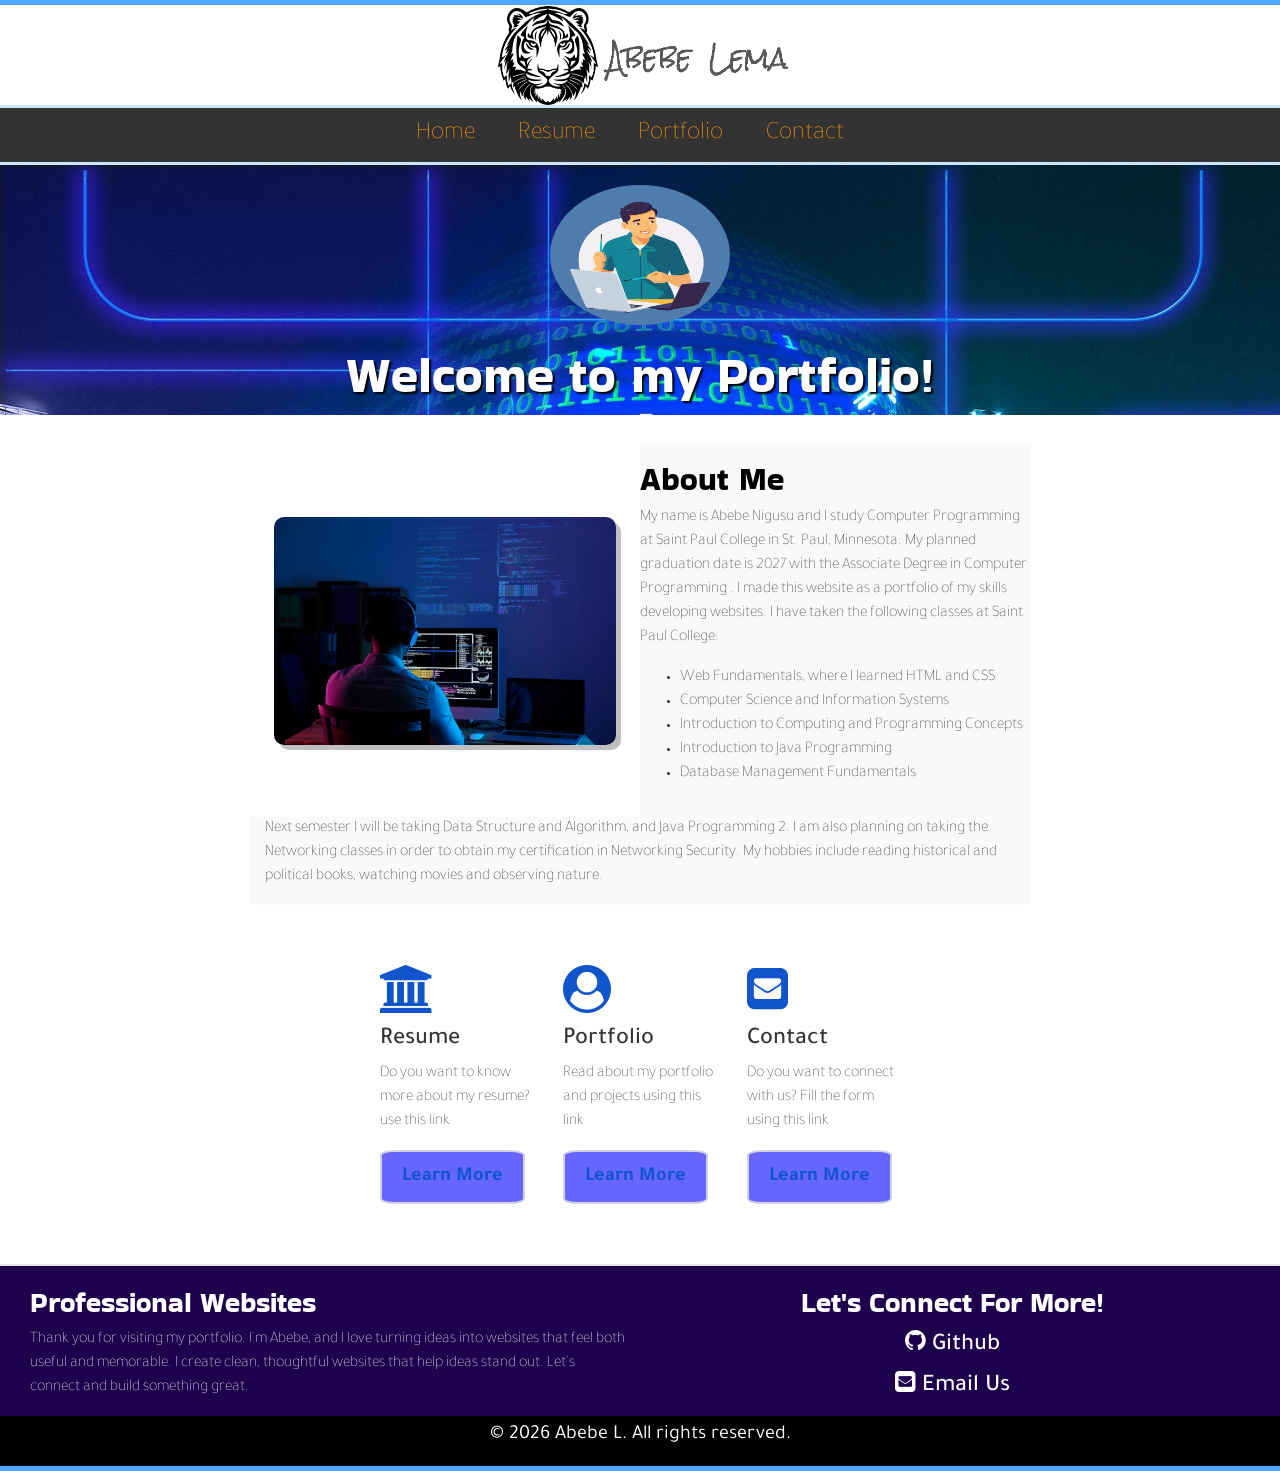
<file: index.html>
<!DOCTYPE html>
<!-- This is the Home page of Abebe portfolio website -->
<html lang="en">
	<head>
		<meta charset="utf-8">
		<meta name="viewport" content="windth=device-width, initial-scale=1.0, minimum-scale=1">
		<meta name="description" content="Explore Home page of Abebe Nigusu Portfolio website, a programming student at Saint Paul College and part-time Junior programmer specializing in Java, SQL and web development."> 
		<title>Abebe Portfolio::Home</title>
		<link rel="stylesheet" href="https://cdnjs.cloudflare.com/ajax/libs/font-awesome/4.7.0/css/font-awesome.min.css">
		<!-- Bootstrap Stylesheet-->
		<link rel="stylesheet" href="https://cdn.jsdelivr.net/npm/bootstrap@4.6.1/dist/css/bootstrap.min.css">
		<link rel="stylesheet" href="style.css">
	</head>
	<body>

		<header>
			<img src="images/logo.png" height="100" width="300" alt="Logo" class="logo">
		</header>
		<!-- This is nav bar-->
		<nav>
	  		<ul>
	    		<li><a href="index.html">Home</a></li>
	     		<li><a href="resume.html">Resume</a></li>
	      		<li><a href="portfolio.html">Portfolio</a></li>
	     		<li><a href="contact.html">Contact</a></li>

	  		</ul>
		</nav>

		<div class="container-fluid home-hero">
			<div class="row">
			 	<div class="col-sm-12">						
					<div >
						<img src="images/coding-man.png" height="140" width="180" alt="coding-man" class="coding-man">
						<h1>Welcome to my Portfolio!</h1>
					</div>
				</div>
						
			</div>			
		</div>

		<!-- This is the beginning of main-->
		<main>

			<div class="container-fluid">
				<div class="row align-items-center">
					<div class="col-sm-6 px-4 float-left">
						<img class="about-image img-fluid" src="images/software-developer.jpg" height="400px" width="400px" alt="A software developer coding" class="float-left">
					</div>
					<div class="col-sm-6 about-me">
						<h2>About Me</h2>
						<p>
							My name is Abebe Nigusu and I study Computer Programming at Saint Paul College in St. Paul, Minnesota. My planned graduation date is 2027 with the Associate Degree in Computer Programming . I made this website as a portfolio of my skills developing websites.
							I have taken the following classes at Saint Paul College:
						</p>
						
						<ul>
							<li>Web Fundamentals, where I learned HTML and CSS</li>
							<li>Computer Science and Information Systems</li>
							<li>Introduction to Computing and Programming Concepts</li>
							<li>Introduction to Java Programming</li>
							<li>Database Management Fundamentals</li>
						</ul>	
					</div>
				</div>

				<div class="row">
					<div class="col-sm-12 third-row">
						<p>
							Next semester I will be taking Data Structure and Algorithm, and Java Programming 2. I am also planning on taking the Networking classes in order to obtain my certification in Networking Security.
							My hobbies include reading historical and political books, watching movies and observing nature.
						</p>
						
					</div>
							
				</div>		
			</div>
			<div class="container-fluid nav-icons">
				<div class="row">
					<div class="col-sm-4">
						<h4><i class="fa fa-university" aria-hidden="true"></i></h4>
						<h4>Resume</h4>
						<p>Do you want to know more about my resume? use this link</p>
						<a class="btn"  href="resume.html" target="_blank">Learn More</a>
					</div>
					<div class="col-sm-4">
						<h4><i class="fa fa-user-circle" aria-hidden="true"></i></h4>
						<h4>Portfolio</h4>
						<p> Read about my portfolio and projects using this link</p>
						<a class="btn"  href="portfolio.html" target="_blank">Learn More</a>
					</div>
					<div class="col-sm-4"> 
						<h4><i class="fa fa-envelope-square" aria-hidden="true"></i></h4>
						<h4>Contact</h4>
						<p>Do you want to connect with us? Fill the form using this link</p>
						<a class="btn" href="contact.html" target="_blank">Learn More</a>
					</div>
				</div> 
			</div> 
			
		</main>

		<!-- This is the beginning of footer-->
		<footer>
			<div class="container-fluid">
				<div class="row footer-width">
					<div class="col-sm-6 first-col">
						<h3>Professional Websites</h3>
						<p>
							Thank you for visiting my portfolio. I’m Abebe, and I love turning ideas into websites that feel both useful and memorable. I create clean, thoughtful websites that help ideas stand out. Let’s connect and build something great.	
						</p>
						
					</div>
					<div class="col-sm-6 ">
						<div class="footer-icons">	
							<h3>Let's Connect For More!</h3>
							<a href="https://github.com/Abebe-Nigusu" target="_blank">
							  <h4> <i class="fa fa-github" aria-hidden="true"></i>&nbsp;Github </h4>
							</a>
							<a href="mailto:abebe.developer2022@gmail.com" target="_blank">
								<h4><i class="fa fa-envelope-square" aria-hidden="true"></i>&nbsp;Email Us</h4>
							</a>
						</div>
						
					</div>		
				</div>
			</div>
			<div class="copy-right">
			  <small>&copy; 2026 Abebe L. All rights reserved.</small>
			</div>
		</footer>

		<!--jQuery, Popper, and Bootstrap Javascript files-->
		<script src="https://cdn.jsdelivr.net/npm/jquery@3.6.0/dist/jquery.slim.min.js"></script>
		<script src="https://cdn.jsdelivr.net/npm/popper.js@1.16.1/dist/umd/popper.min.js"></script>
		<script src="https://cdn.jsdelivr.net/npm/bootstrap@4.6.1/dist/js/bootstrap.bundle.min.js"></script>

	</body>

</html>
</file>
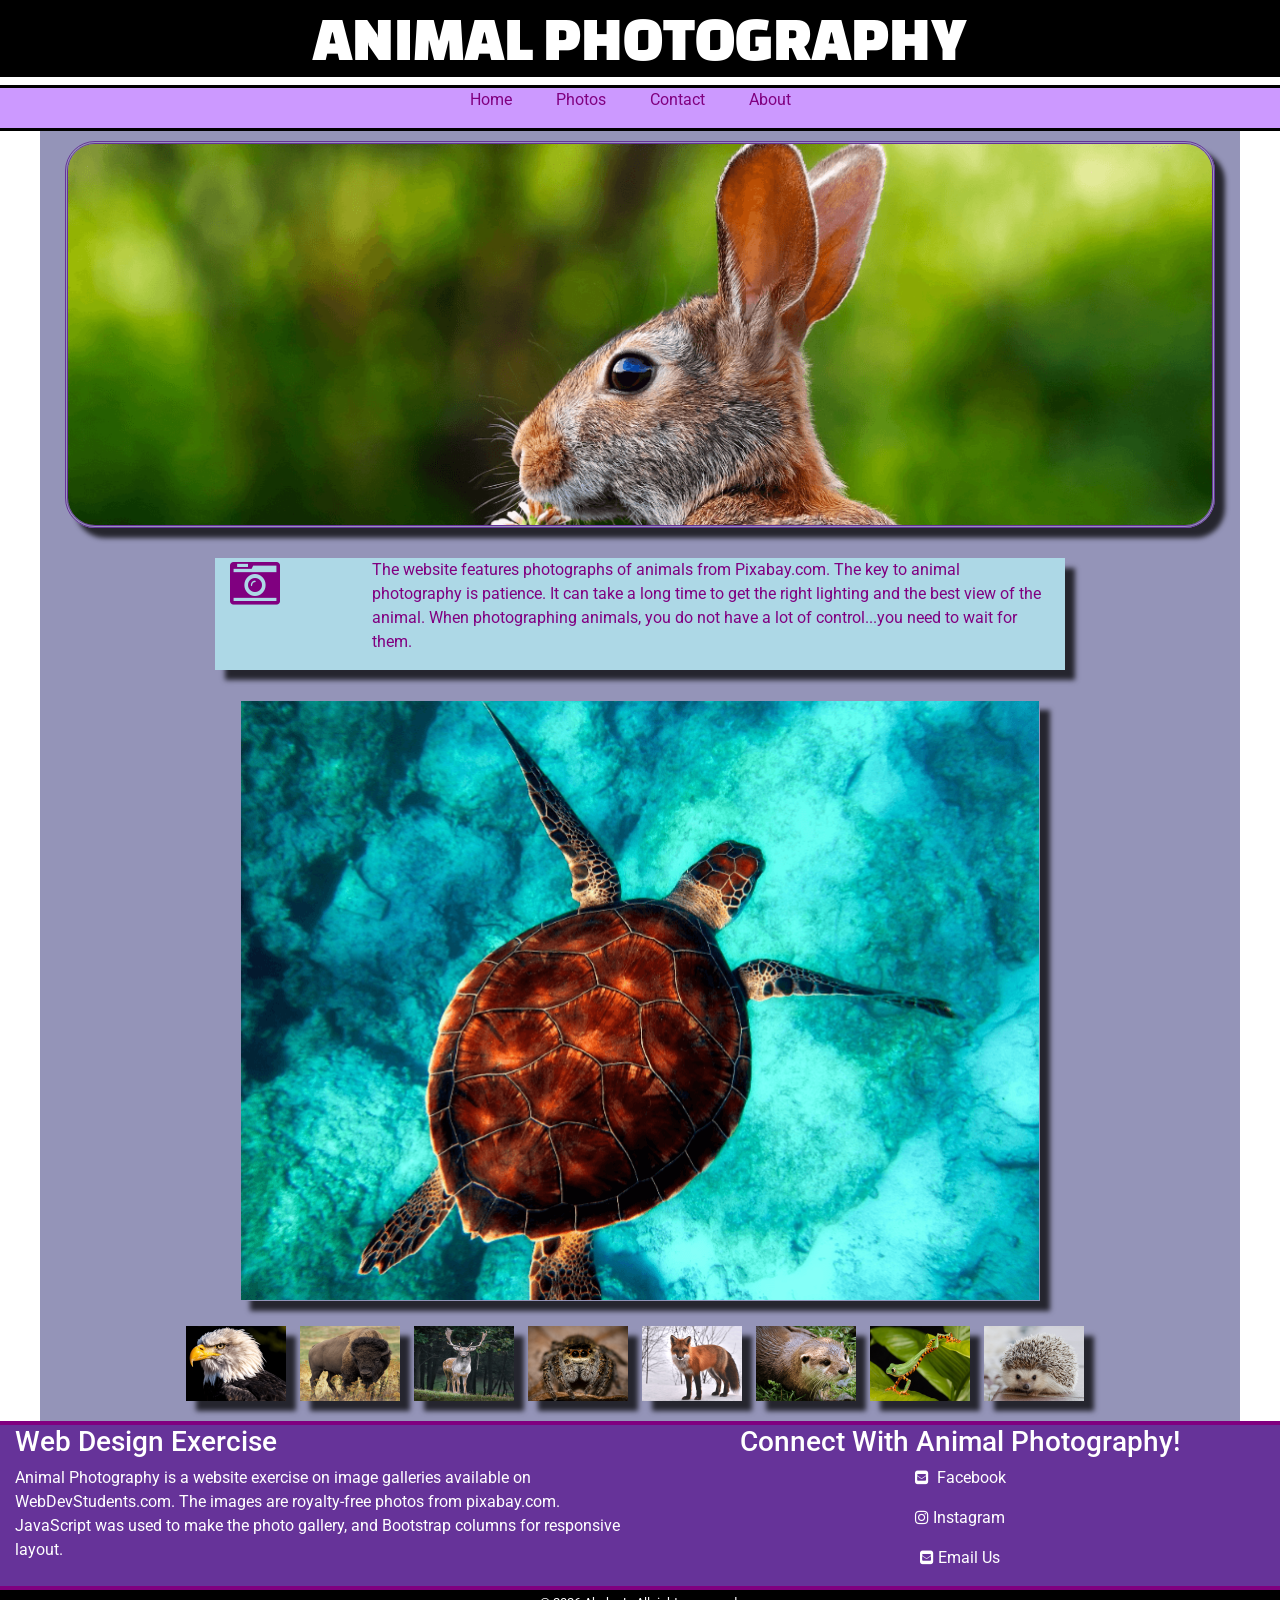
<file: animals/index.html>
<!DOCTYPE html>
<!-- This is a html file for template website -->
<html lang="en">
<head>
	<meta charset="utf-8">
	<meta name="viewport" content="windth=device-width, initial-scale=1, minimum-scale=1">
	<meta name="description" content="This is an example of a meta description. This will often show up in search results so it is important to write a high quality description for each page of a website">
	<title>ANIMALS::HOME</title>
	<link rel="stylesheet" href="https://cdnjs.cloudflare.com/ajax/libs/font-awesome/4.7.0/css/font-awesome.min.css">
	<!-- Bootstrap Stylesheet-->
	<link rel="stylesheet" href="https://cdn.jsdelivr.net/npm/bootstrap@4.6.1/dist/css/bootstrap.min.css">
	<!--jQuery, Popper, and Bootstrap Javascript files-->
	<script src="https://cdn.jsdelivr.net/npm/jquery@3.6.0/dist/jquery.slim.min.js"></script>
	<script src="https://cdn.jsdelivr.net/npm/popper.js@1.16.1/dist/umd/popper.min.js"></script>
	<script src="https://cdn.jsdelivr.net/npm/bootstrap@4.6.1/dist/js/bootstrap.bundle.min.js"></script>


	<link rel="stylesheet" href="style.css">
</head>
<body>
	<header>
		<h1>ANIMAL PHOTOGRAPHY</h1>
	</header>
	<!-- This is nav bar-->
	<nav>
  		<ul>
    		<li><a href="index.html">Home</a></li>
    		<li><a href="contact.html">Photos</a></li>
     		<li><a href="contact.html">Contact</a></li>
      		<li><a href="about.html">About</a></li>
  		</ul>
	</nav>
	<!-- This is the beginning of main-->
	<main>
		<div class="container-fluid">
			<div class="row">
				<div class="col-sm-12">
					<img class="hero-image img-fluid" src="images/rabbit.png" alt="rabbit" height="400" width="1200"> 
				</div>
			</div>

			<div class="row icon-essay">
				<div class="col-sm-2">
					<p><i class="fa fa-camera-retro" aria-hidden="true"></i></p>
				</div>
				<div class="col-sm-10">
					<p>
						The website features photographs of animals from Pixabay.com. The key to animal photography is patience. It can take a long time to get the right lighting and the best view of the animal. When photographing animals, you do not have a lot of control...you need to wait for them.  
					</p>
				</div>
			</div>
			
		
			<div class="row">
				<div class="col-sm-12">
					<div class="gallery">

					    <div class="preview">
					        <img id="preview" src="images/turtle.png" style="display:block;margin:0 auto;" alt="turtle"  height="600" width="800"/>
					    </div>

					    <div class="gallery-thumbnails" style="margin:0 auto;text-align:center">
					        <img onclick="document.getElementById('preview').src=document.getElementById('img1').src" id="img1" src="images/adler.png" alt="adler" />
					        <img onclick="document.getElementById('preview').src= document.getElementById('img2').src;" id="img2" src="images/bison.png" alt="bison"  />
					        <img onclick="document.getElementById('preview').src = document.getElementById('img3').src;" id="img3" src="images/deer.png" alt="deer" />
					        <img onclick="document.getElementById('preview').src = document.getElementById('img4').src;" id="img4" src="images/spider.png" alt="spider" />
					        <img onclick="document.getElementById('preview').src = document.getElementById('img5').src;" id="img5" src="images/fox.png" alt="fox"  />
					        <img onclick="document.getElementById('preview').src = document.getElementById('img6').src;" id="img6" src="images/otter.png" alt="otter" />
					        <img onclick="document.getElementById('preview').src = document.getElementById('img7').src;" id="img7" src="images/frog.png" alt="frog" />
					        <img onclick="document.getElementById('preview').src = document.getElementById('img8').src;" id="img8" src="images/hedgehog.png" alt="hedgehog" />
					    </div>
    
					</div>
				</div>
			</div>
		</div>


	</main>
	<!-- This is end of main-->
	<footer>
		<div class="container-fluid">
			<div class="row">
				<div class="col-sm-6 first-col">
					<h3>Web Design Exercise</h3>
					<p>
						Animal Photography is a website exercise on image galleries available on WebDevStudents.com. The images are royalty-free photos from pixabay.com. JavaScript was used to make the photo gallery, and Bootstrap columns for responsive layout.
					</p>
					
				</div>
				<div class="col-sm-6">
					<h3>Connect With Animal Photography!</h3>
					<p> <i class="fa fa-envelope-square" aria-hidden="true"></i> &nbsp;Facebook </p>
					<p><i class="fa fa-instagram" aria-hidden="true"></i>&nbsp;Instagram</p>
					<p><i class="fa fa-envelope-square" aria-hidden="true"></i>&nbsp;Email Us</p>
					
				</div>		
			</div>
		</div>
	</footer>
	<footer>
		<div class="copy-right">			
		  <small>&copy; 2026 Abebe L. All rights reserved. </small>
		</div>
	</footer>

</body>

</html>
</file>
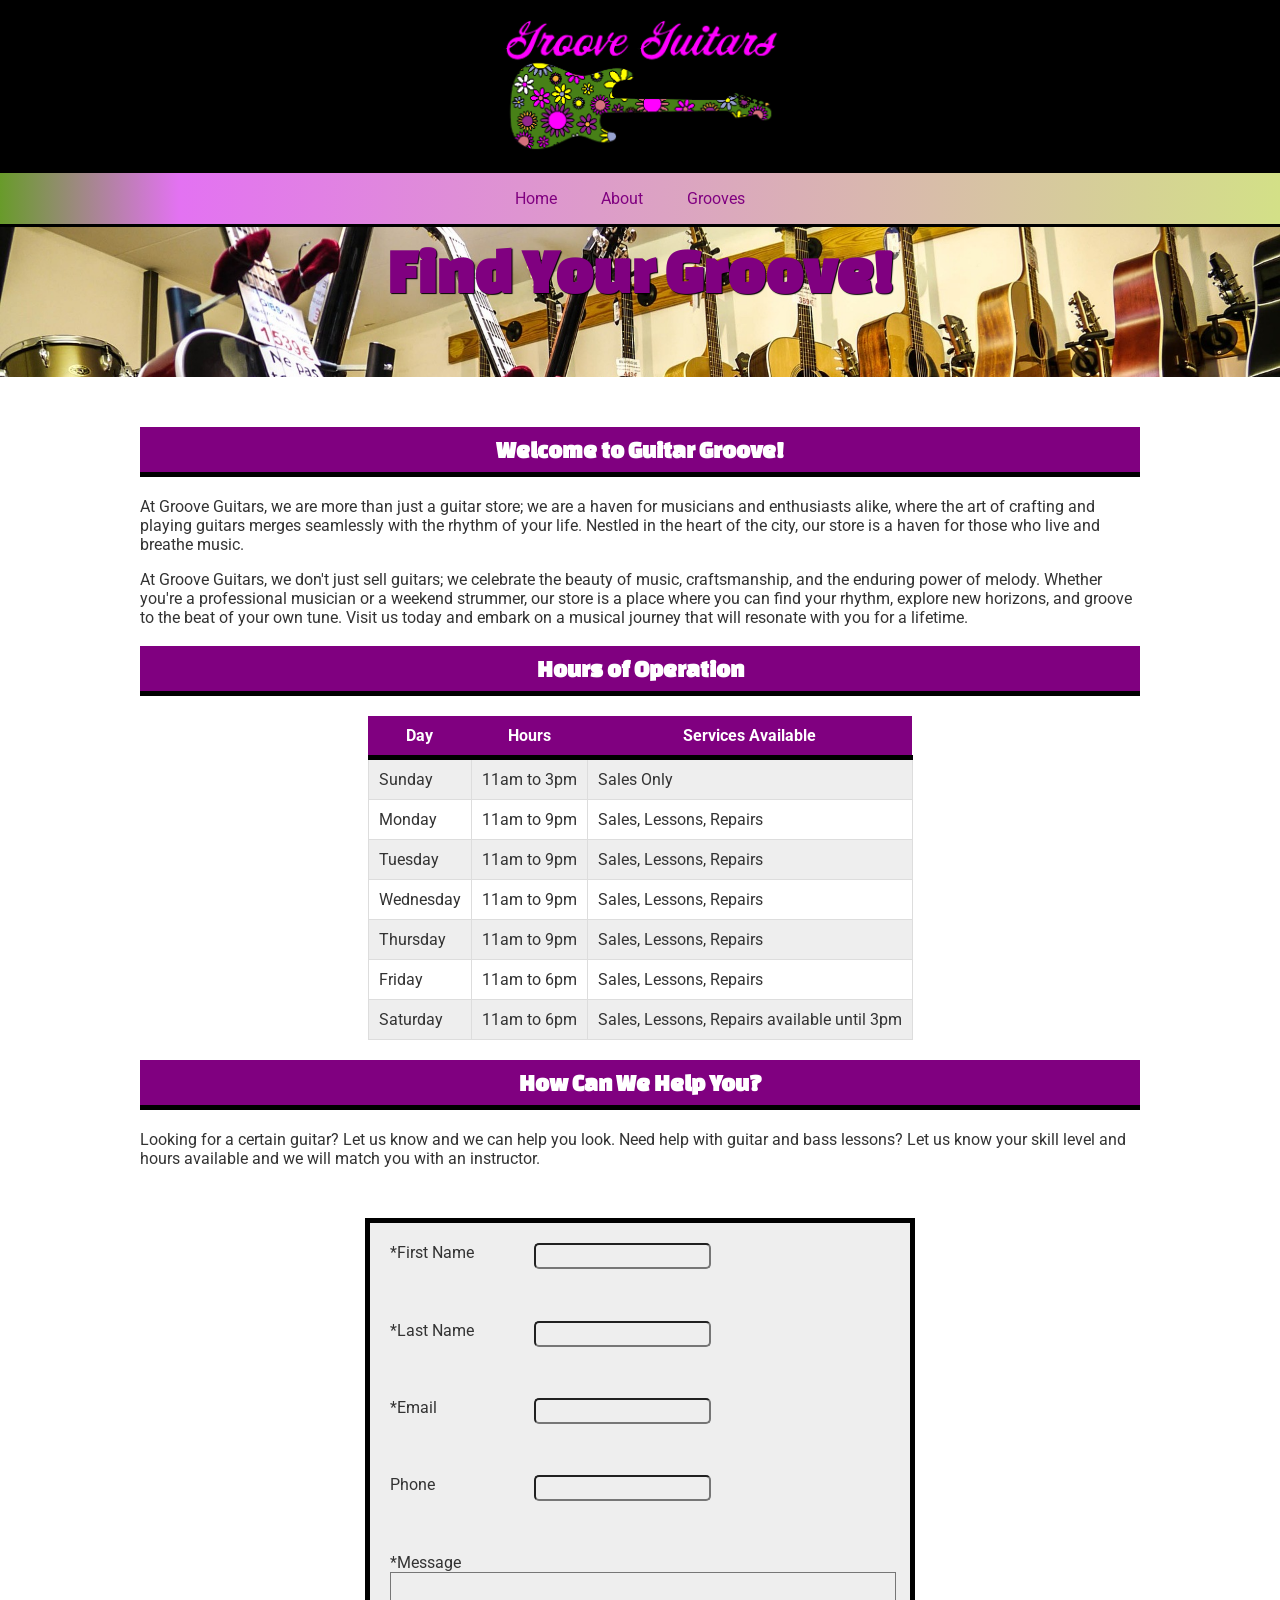
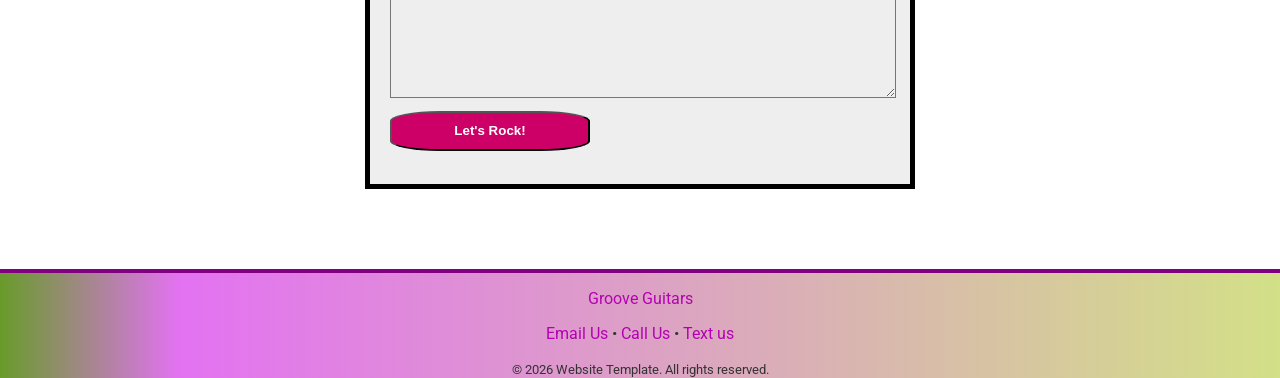
<file: groove-guitars/index.html>
<!DOCTYPE html>
<!-- This is a html file for template website -->
<html lang="en">
<head>
	<meta charset="utf-8">
	<meta name="viewport" content="windth=device-width, initial-scale=1, minimum-scale=1">
	<meta name="description" content="Groove Guitars carries the grooviest guitars on the planet! Stop by our store to find your groove.">
	<title>Groove Guitars :: Home</title>
	<link rel="stylesheet" href="style.css">
</head>
<body>
	<header>
		<img src="images/groove-guitars-logo.png" height="269px" width="570px" class="logo" alt="Groove Guitars Logo">
	</header>
	<!-- This is nav bar-->
	<nav>
  		<ul>
    		<li><a href="index.html">Home</a></li>
      		<li><a href="about.html">About</a></li>
      		<li><a href="grooves.html">Grooves</a></li>
  		</ul>
	</nav>

	<div class="home-hero">
		<h1>Find Your Groove!</h1>
	</div>
	<!-- This is the beginning of main-->
	<main>
		<h2 class="home-heading">Welcome to Guitar Groove!</h2>
		<p>
			At Groove Guitars, we are more than just a guitar store; we are a haven for musicians and enthusiasts alike, where the art of crafting and playing guitars merges seamlessly with the rhythm of your life. Nestled in the heart of the city, our store is a haven for those who live and breathe music.
		</p>
		<p>
			At Groove Guitars, we don't just sell guitars; we celebrate the beauty of music, craftsmanship, and the enduring power of melody. Whether you're a professional musician or a weekend strummer, our store is a place where you can find your rhythm, explore new horizons, and groove to the beat of your own tune. Visit us today and embark on a musical journey that will resonate with you for a lifetime.
		</p>
		<h2 class="home-heading">Hours of Operation</h2>
		<table> 
			  <tr> 
			    <th>Day</th>
			    <th>Hours</th>
			    <th>Services Available </th>
			  </tr>
			  <tr>
			    <td>Sunday</td>
			    <td>11am to 3pm</td>
			    <td>Sales Only</td>
			  </tr>
			  <tr>
			    <td>Monday</td>
			    <td>11am to 9pm</td>
			    <td>Sales, Lessons, Repairs</td>
			  </tr>
			   <tr>
			    <td>Tuesday</td>
			    <td>11am to 9pm</td>
			    <td>Sales, Lessons, Repairs</td>
			  </tr>
			   <tr>
			    <td>Wednesday</td>
			    <td>11am to 9pm</td>
			    <td>Sales, Lessons, Repairs</td>
			  </tr>
			   <tr>
			    <td>Thursday</td>
			    <td>11am to 9pm</td>
			    <td>Sales, Lessons, Repairs</td>
			  </tr>
			   <tr>
			    <td>Friday</td>
			    <td>11am to 6pm</td>
			    <td>Sales, Lessons, Repairs</td>
			  </tr>
			   <tr>
			    <td>Saturday</td>
			    <td>11am to 6pm</td>
			    <td>Sales, Lessons, Repairs available until 3pm</td>
			  </tr>
		</table>

		<h2 class="home-heading">How Can We Help You?</h2>
		<p>
			Looking for a certain guitar? Let us know and we can help you look. Need help with guitar and bass lessons? Let us know your skill level and hours available and we will match you with an instructor.
		</p>


		<form action="https://webdevstudents.com/portfolio/submit-form.php" 
		  method="post">

			<label for="first_name">*First Name</label>
			<input type="text" id="first_name" name="first_name" required><br><br>

			<label for="last_name">*Last Name</label>
			<input type="text" id="last_name" name="last_name" required><br><br>

			<label for="email">*Email</label>
			<input type="email" id="email" name="email" required><br><br>

			<label for="phone">Phone</label>
			<input type="tel" id="phone" name="phone" ><br><br>

			<label for="comments">*Message</label>
			<textarea id="comments" name="comments" required></textarea>

			<input type="submit" value="Let's Rock!">
		</form>
		
	</main>
	<!-- This is end of main-->
	<footer>
		<p><a href="https://www.saintpaul.edu/" target="_blank">Groove Guitars</a></p>
		<p>
			<a href="mailto:myname@mywebsite.com" target="_blank">Email Us</a> &bull;
			<a href="tel:8008685410">Call Us</a> &bull;
			<a href="sms:8008685410">Text us</a>
		</p>

		<small>&copy; 2026 Website Template. All rights reserved. </small>
	</footer>

</body>

</html>
</file>
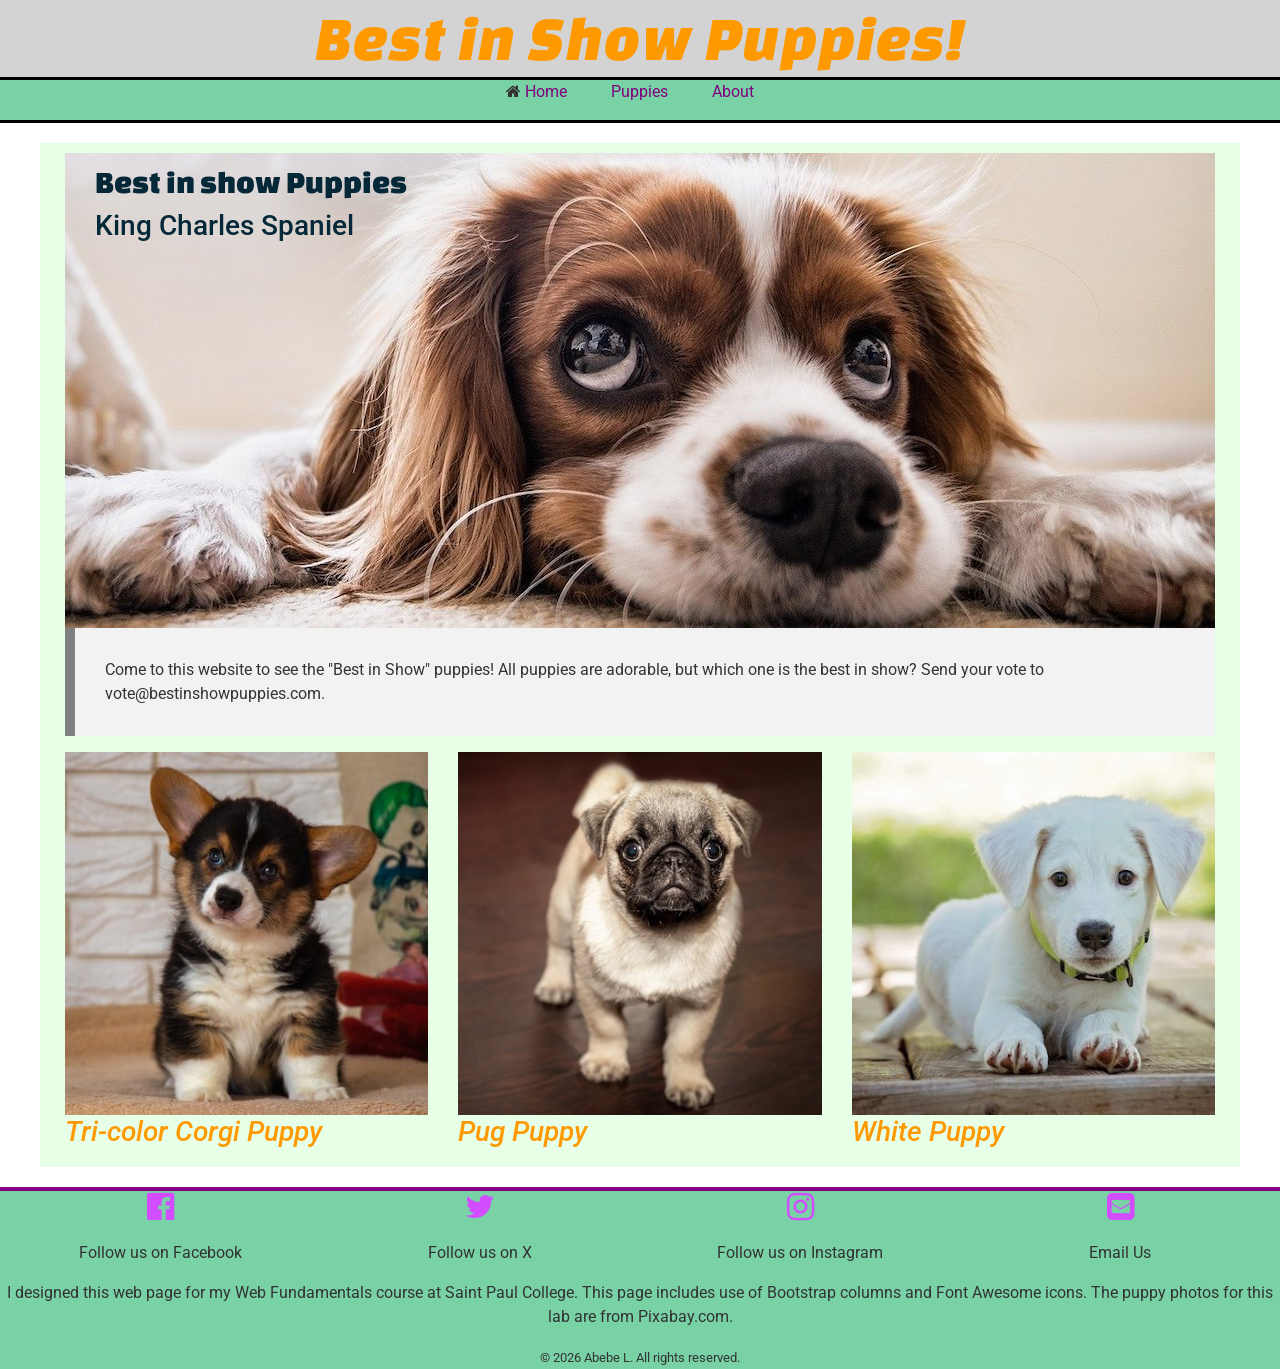
<file: puppies/index.html>
<!DOCTYPE html>
<!-- This is a html file for template website -->
<html lang="en">
<head>
	<meta charset="utf-8">
	<meta name="viewport" content="windth=device-width, initial-scale=1, minimum-scale=1">
	<meta name="description" content="This is an example of a meta description. This will often show up in search results so it is important to write a high quality description for each page of a website">
	<title>Best in Show Puppies::Home</title>
	<link rel="stylesheet" href="https://cdnjs.cloudflare.com/ajax/libs/font-awesome/4.7.0/css/font-awesome.min.css">
	<!-- Bootstrap Stylesheet-->
	<link rel="stylesheet" href="https://cdn.jsdelivr.net/npm/bootstrap@4.6.1/dist/css/bootstrap.min.css">
	<!--jQuery, Popper, and Bootstrap Javascript files-->
	<script src="https://cdn.jsdelivr.net/npm/jquery@3.6.0/dist/jquery.slim.min.js"></script>
	<script src="https://cdn.jsdelivr.net/npm/popper.js@1.16.1/dist/umd/popper.min.js"></script>
	<script src="https://cdn.jsdelivr.net/npm/bootstrap@4.6.1/dist/js/bootstrap.bundle.min.js"></script>
	<link rel="stylesheet" href="style.css">
</head>
<body>
	<header>
		<h1><i>Best in Show Puppies!</i></h1>
	</header>
	<!-- This is nav bar-->
	<nav>
  		<ul>
    		<li> <i class="fa fa-home" aria-hidden="true"></i> <a href="index.html">Home</a></li>
     		<li><a href="contact.html">Puppies</a></li>
      		<li><a href="about.html">About</a></li>
  		</ul>
	</nav>
	<!-- This is the beginning of main-->
	<main>
		<div class="container-fluid">
			<div class="row">
				<div class="col-sm-12">
					<div class="home-hero">
						<h2>Best in show Puppies</h2>
						<h3>King Charles Spaniel</h3>
					</div>
					<blockquote>
						Come to this website to see the "Best in Show" puppies! 
						All puppies are adorable, but which one is the best in show? Send your vote to vote@bestinshowpuppies.com.
					</blockquote>
				</div>
			</div>
		</div><!-- This closes the first row-->

		<div class="container-fluid">
			<div class="row">
				<div class="col-sm-4">
					<img src="images/corgi.jpg" height="400" width="400" alt="" class="img-fluid">

					<h3><i>	Tri-color Corgi Puppy</i></h3>
				</div>
				<div class="col-sm-4">
					<img src="images/pug.jpg" height="400" width="400" alt="" class="img-fluid">

					<h3><i>Pug Puppy</i></h3>
				</div>
				<div class="col-sm-4">
					<img src="images/white-puppy.jpg" height="400" width="400" alt="" class="img-fluid">

					<h3><i>White Puppy</i></h3>
				</div>
			</div> <!-- This closes the first row-->
		
		</div> <!-- This closes container-fluid -->

		
	</main>
	<!-- This is end of main-->
	<footer>
	    <div class="container-fluid">
			<div class="row">
					<div class="col-sm-3">
						<p><i class="fa fa-facebook-official" aria-hidden="true"></i></p>
						<p>Follow us on Facebook</p>
					</div>
					<div class="col-sm-3">
						<p><i class="fa fa-twitter" aria-hidden="true"></i></p>
						<p>Follow us on X</p>
					</div>
					<div class="col-sm-3">
						<p><i class="fa fa-instagram" aria-hidden="true"></i></p>
						<p>Follow us on Instagram</p>
					</div>
					<div class="col-sm-3">
						<p><i class="fa fa-envelope-square" aria-hidden="true"></i></p>
						<p>Email Us</p>
					</div>
				</div> 
		</div>
		<p>	
			I designed this web page for my Web Fundamentals course at Saint Paul College. This page includes use of Bootstrap columns and Font Awesome icons. The puppy photos for this lab are from Pixabay.com.
		</p> 

		<small>&copy; 2026 Abebe L. All rights reserved. </small>

	</footer>

</body>

</html>
</file>
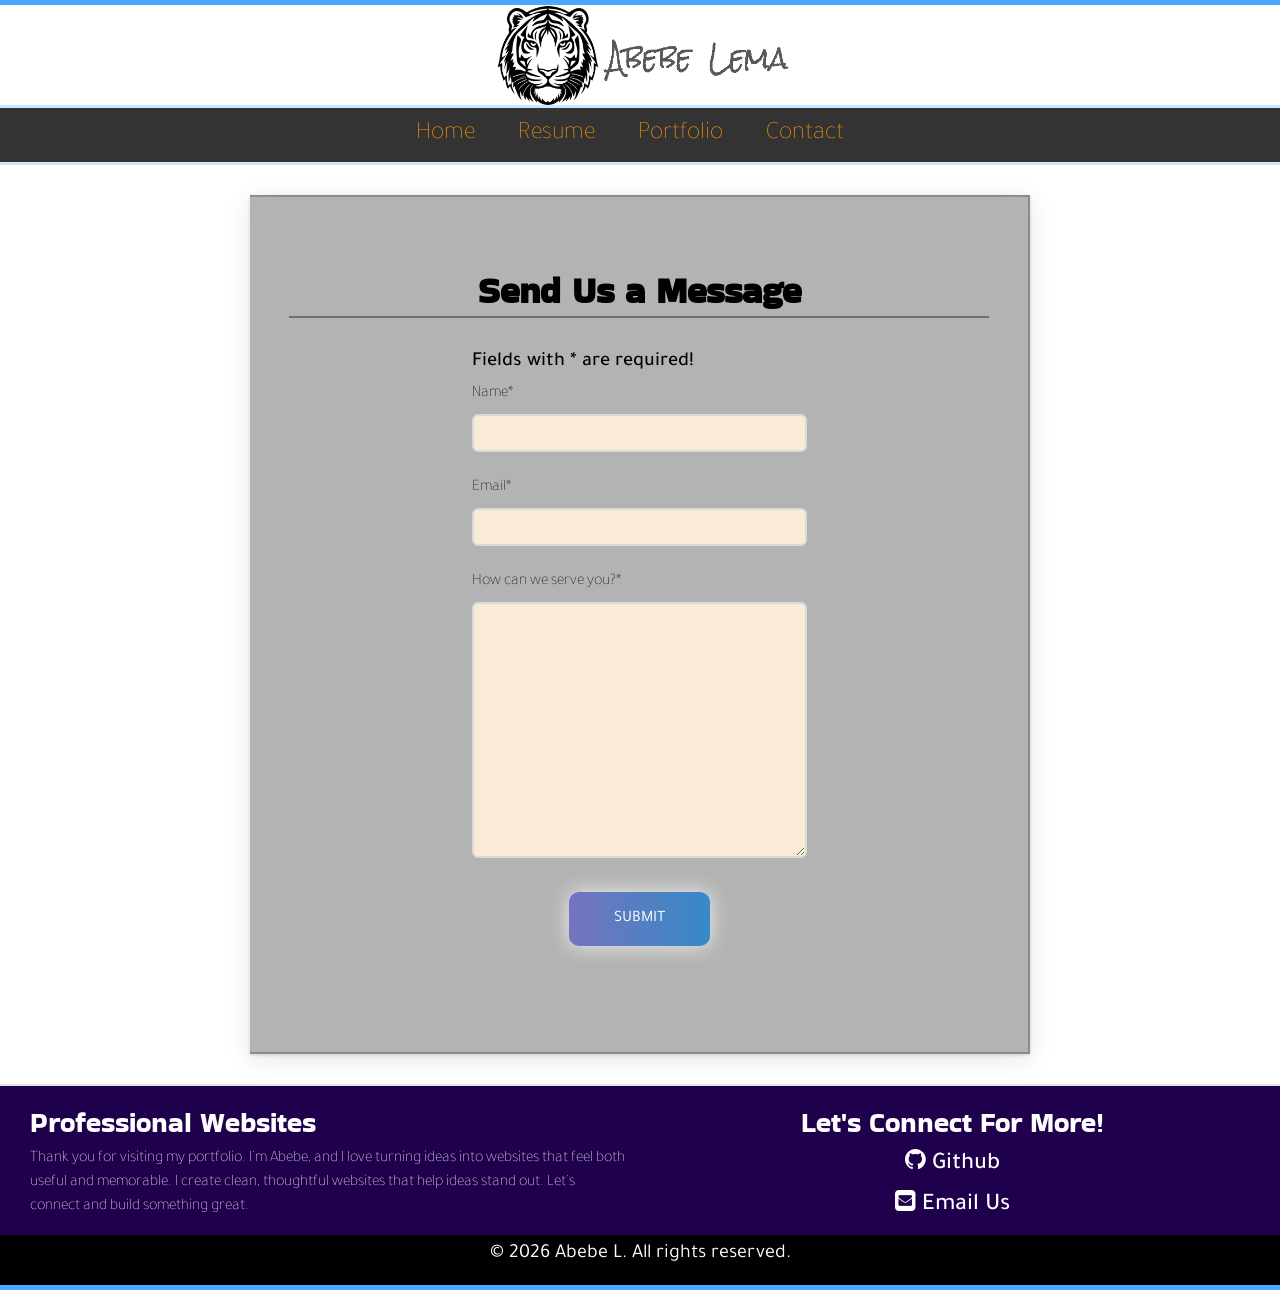
<file: contact.html>
<!DOCTYPE html>
<!-- This is the Contact page of Abebe portfolio website -->

<html lang="en">
<head>
	<meta charset="utf-8">
	<meta name="viewport" content="windth=device-width, initial-scale=1, minimum-scale=1">
	<meta name="description" content="Explore Contact page of Abebe Nigusu Portfolio website, a programming student at Saint Paul College and part-time Junior programmer specializing in Java, SQL and web development."> 
	<title>Abebe Portfolio::Contact</title>
	<link rel="stylesheet" href="https://cdnjs.cloudflare.com/ajax/libs/font-awesome/4.7.0/css/font-awesome.min.css">
	<!-- Bootstrap Stylesheet-->
	<link rel="stylesheet" href="https://cdn.jsdelivr.net/npm/bootstrap@4.6.1/dist/css/bootstrap.min.css">
	<link rel="stylesheet" href="style.css">
</head>
<body>
	<header>
		 <a href="index.html">             
            <img src="images/logo.png" height="100" width="300" alt="Logo" class="logo">
        </a>
	</header>
	<!-- This is nav bar-->
	<nav>
  		<ul>
    		<li><a href="index.html">Home</a></li>
     		<li><a href="resume.html">Resume</a></li>
      		<li><a href="portfolio.html">Portfolio</a></li>
     		<li><a href="contact.html">Contact</a></li>

  		</ul>
	</nav>

	<!-- This is the beginning of main-->
	<main>
			<!-- p-4 padding all sides-->
		<div class="contact-wrapper p-4 text-white">

			<!-- py-5 vertical padding(top and bottom)-->
		    <div class="container py-5">

		      <!-- p-4 padding bottom-->
		      <div class="row pb-4">   
		        <div class="col-12">
		          <h1 class="font-weight-bold title">Send Us a Message</h1>
		        </div>
		      </div>

		      <!-- Form Row -->
		      <div class="row justify-content-center">
		        <div class="col-12 col-md-6">
		          <form
		            action="https://api.web3forms.com/submit"
		            method="POST"
		          >
		          	<!-- Access key Row for form service-->
			            <div class="row">
			              <div class="col-12">
			                <input type="hidden" name="access_key" value="66227ec0-958d-4385-9fe5-60b1fb84f1c9">
			              </div>
			            </div>

			            <!-- Name Row -->
			            <div class="row">
			              <div class="col-12">
			              	<h5>Fields with * are required!</h5>
			              	 <!-- mb-4 margin bottom-->
			              	 <label for="name">Name*</label>
			                <input
			                  type="text"
			                  name="name"
			                  class="form-control mb-4"
			                required>
			              </div>
			            </div>

			            <!-- Email Row -->
			            <div class="row">
			              <div class="col-12">
			              	<label for="email">Email*</label>
			                <input
			                  type="email"
			                  name="email"
			                  class="form-control mb-4"
			                required>
			              </div>
			            </div>

			            <!-- Message Row -->
			            <div class="row">
			              <div class="col-12">
			              	<label for="message">How can we serve you?*</label>
			                <textarea
			                  name="message"
			                  rows="10"
			                  class="form-control" required>
			                	
			                </textarea>
			              </div>
			            </div>

			            <!-- Button Row -->
			             <!-- my-4 margin top and bottom-->
			            <div class="row justify-content-center my-4">
			              <div class="col-auto">
			                <button type="submit" class="btn-form">SUBMIT</button>
			              </div>
			            </div>

		          </form>
		        </div>
		      </div>

		    </div>
	  	</div>

	</main>

	<!-- This is beginning of footer-->
	<footer>
		<div class="container-fluid">
			<div class="row footer-width">
				<div class="col-sm-6 first-col">
					<h3>Professional Websites</h3>
					<p>
						Thank you for visiting my portfolio. I’m Abebe, and I love turning ideas into websites that feel both useful and memorable. I create clean, thoughtful websites that help ideas stand out. Let’s connect and build something great.	
					</p>
					
				</div>
				<div class="col-sm-6 ">
					<div class="footer-icons">	
						<h3>Let's Connect For More!</h3>
						<a href="" target="_blank">
						  <h4> <i class="fa fa-github" aria-hidden="true"></i>&nbsp;Github </h4>
						</a>
						<a href="mailto:me@myemailaddress.com" target="_blank">
							<h4><i class="fa fa-envelope-square" aria-hidden="true"></i>&nbsp;Email Us</h4>
						</a>
					</div>
					
				</div>		
			</div>
		</div>
		<div class="copy-right">
		  <small>&copy; 2026 Abebe L. All rights reserved.</small>
		</div>
	</footer>

	<!--jQuery, Popper, and Bootstrap Javascript files-->
	<script src="https://cdn.jsdelivr.net/npm/jquery@3.6.0/dist/jquery.slim.min.js"></script>
	<script src="https://cdn.jsdelivr.net/npm/popper.js@1.16.1/dist/umd/popper.min.js"></script>
	<script src="https://cdn.jsdelivr.net/npm/bootstrap@4.6.1/dist/js/bootstrap.bundle.min.js"></script>

</body>

</html>
</file>
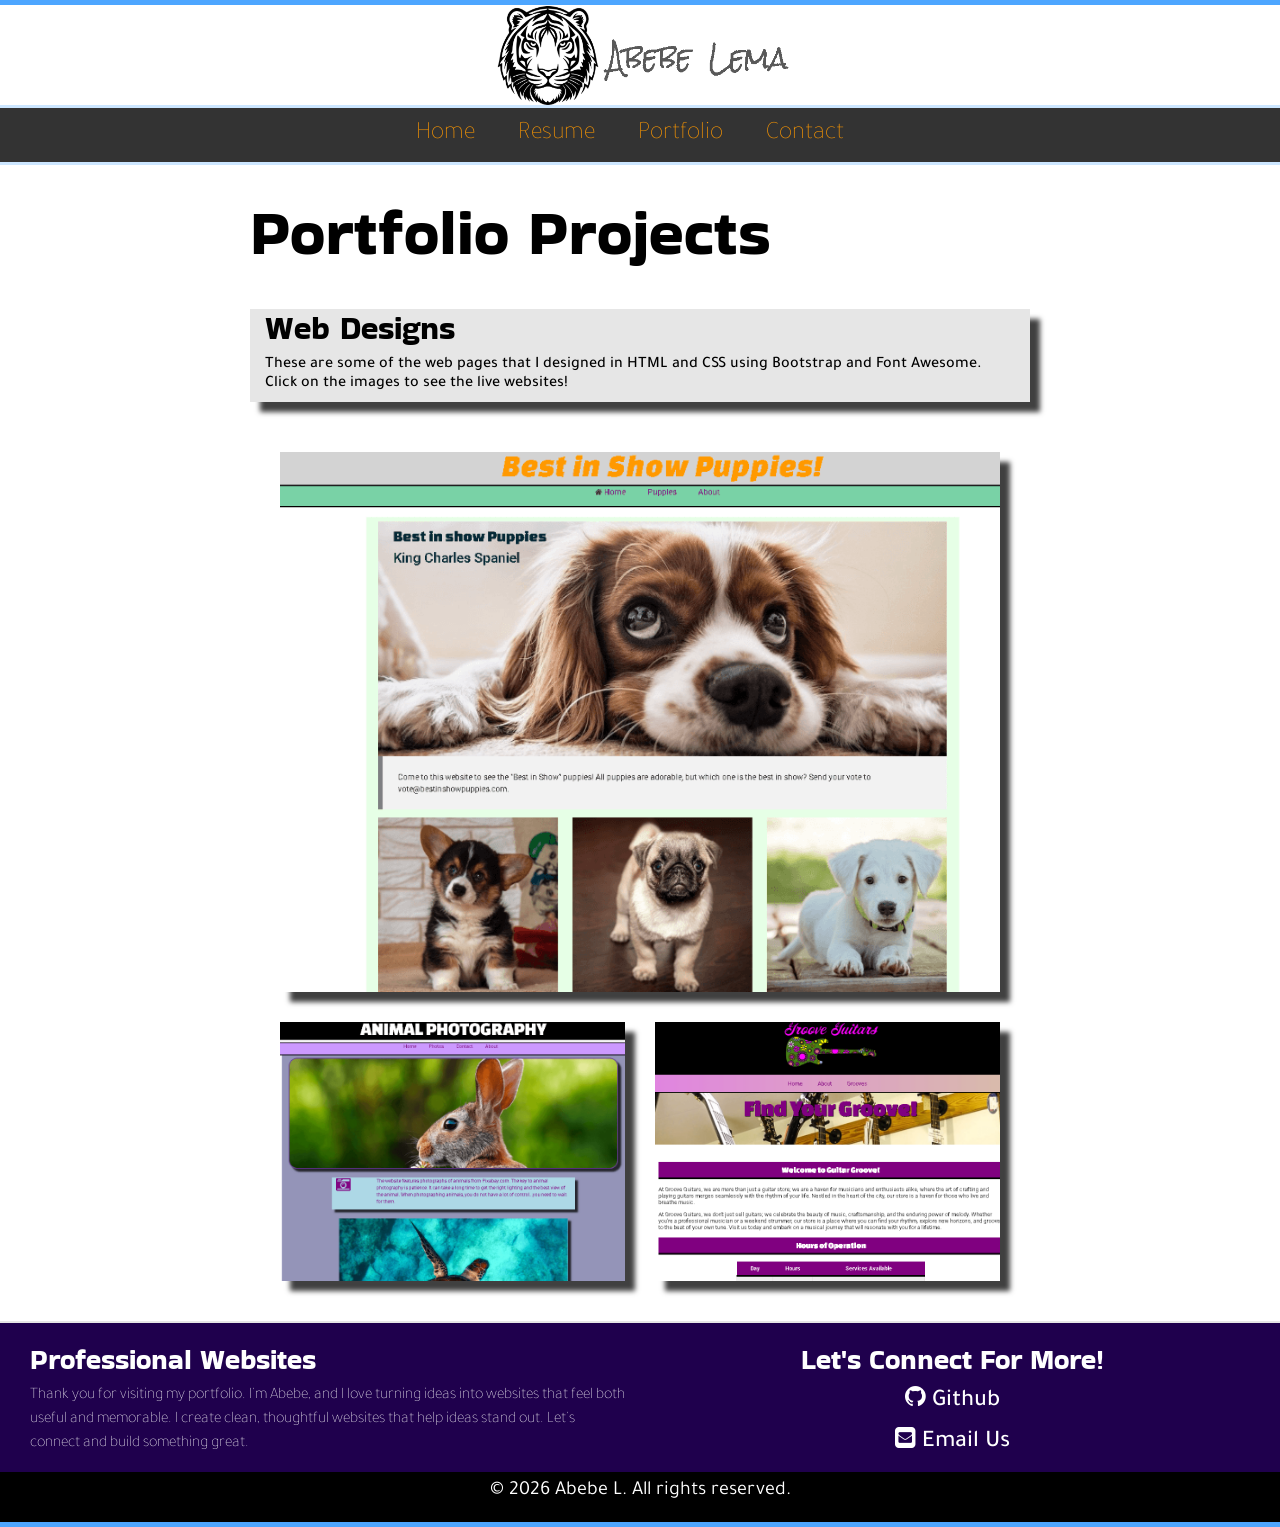
<file: portfolio.html>
<!DOCTYPE html>
<!-- This is the portfolio/projects page of Abebe portfolio website -->
<html lang="en">
<head>
    <meta charset="utf-8">
    <meta name="viewport" content="windth=device-width, initial-scale=1, minimum-scale=1">
    <meta name="description" content="Explore Portfolio-Projects page of Abebe Nigusu Portfolio website, a programming student at Saint Paul College and part-time Junior programmer specializing in Java, SQL and web development."> 
    <title>Abebe Portfolio::Portfolio</title>
    <link rel="stylesheet" href="https://cdnjs.cloudflare.com/ajax/libs/font-awesome/4.7.0/css/font-awesome.min.css">
    <!-- Bootstrap Stylesheet-->
    <link rel="stylesheet" href="https://cdn.jsdelivr.net/npm/bootstrap@4.6.1/dist/css/bootstrap.min.css">
    <link rel="stylesheet" href="style.css">
</head>
<body>
    <header>
        <a href="index.html">             
            <img src="images/logo.png" height="100" width="300" alt="Logo" class="logo">
        </a>
    </header>
    <!-- This is nav bar-->
    <nav>
        <ul>
            <li><a href="index.html">Home</a></li>
            <li><a href="resume.html">Resume</a></li>
            <li><a href="portfolio.html">Portfolio</a></li>
            <li><a href="contact.html">Contact</a></li>

        </ul>
    </nav>

    <!-- This is the beginning of main-->
    <main>
        <h1 class="portfolio-heading">Portfolio Projects</h1>
        <div class="container-fluid">
            <div class="row">
                <div class="col-sm-12 message">
                    <h2>Web Designs</h2>
                    <h6>
                        These are some of the web pages that I designed in HTML and CSS using Bootstrap and Font Awesome. Click on the images to see the live websites!
                    </h6>                    
                </div>
        </div>

        <div class="container-fluid project-gallery">
             <div class="row">
                <div class="col-sm-12">                        
                    <a href="puppies/index.html" target="_blank">
                        <img src="images/puppies.png" alt ="" height="" width="" class="img-fluid">
                    </a>  
                </div>        
            </div>
            <div class="row">
                <div class="col-sm-6">
                    <a href="animals/index.html" target="_blank">  
                        <img src="images/animals.png" alt ="" height="" width="" class="img-fluid">
                     </a>
                </div>
                <div class="col-sm-6 ">
                    <a href="groove-guitars/index.html" target="_blank">
                        <img src="images/groove-guitars.png" alt ="" height="" width="" class="img-fluid">
                    </a> 
                          
                </div>      
            </div>

        </div>
        
    </main>

    <!-- This is beginning of footer-->
    <footer>
        <div class="container-fluid">
            <div class="row footer-width">
                <div class="col-sm-6 first-col">
                    <h3>Professional Websites</h3>
                    <p>
                        Thank you for visiting my portfolio. I’m Abebe, and I love turning ideas into websites that feel both useful and memorable. I create clean, thoughtful websites that help ideas stand out. Let’s connect and build something great. 
                    </p>
                    
                </div>
                <div class="col-sm-6 ">
                    <div class="footer-icons">  
                        <h3>Let's Connect For More!</h3>
                        <a href="" target="_blank">
                          <h4> <i class="fa fa-github" aria-hidden="true"></i>&nbsp;Github </h4>
                        </a>
                        <a href="mailto:me@myemailaddress.com" target="_blank">
                            <h4><i class="fa fa-envelope-square" aria-hidden="true"></i>&nbsp;Email Us</h4>
                        </a>
                    </div>
                    
                </div>      
            </div>
        </div>
        <div class="copy-right">
          <small>&copy; 2026 Abebe L. All rights reserved.</small>
        </div>
    </footer>

    <!--jQuery, Popper, and Bootstrap Javascript files-->
    <script src="https://cdn.jsdelivr.net/npm/jquery@3.6.0/dist/jquery.slim.min.js"></script>
    <script src="https://cdn.jsdelivr.net/npm/popper.js@1.16.1/dist/umd/popper.min.js"></script>
    <script src="https://cdn.jsdelivr.net/npm/bootstrap@4.6.1/dist/js/bootstrap.bundle.min.js"></script>

</body>

</html>
</file>
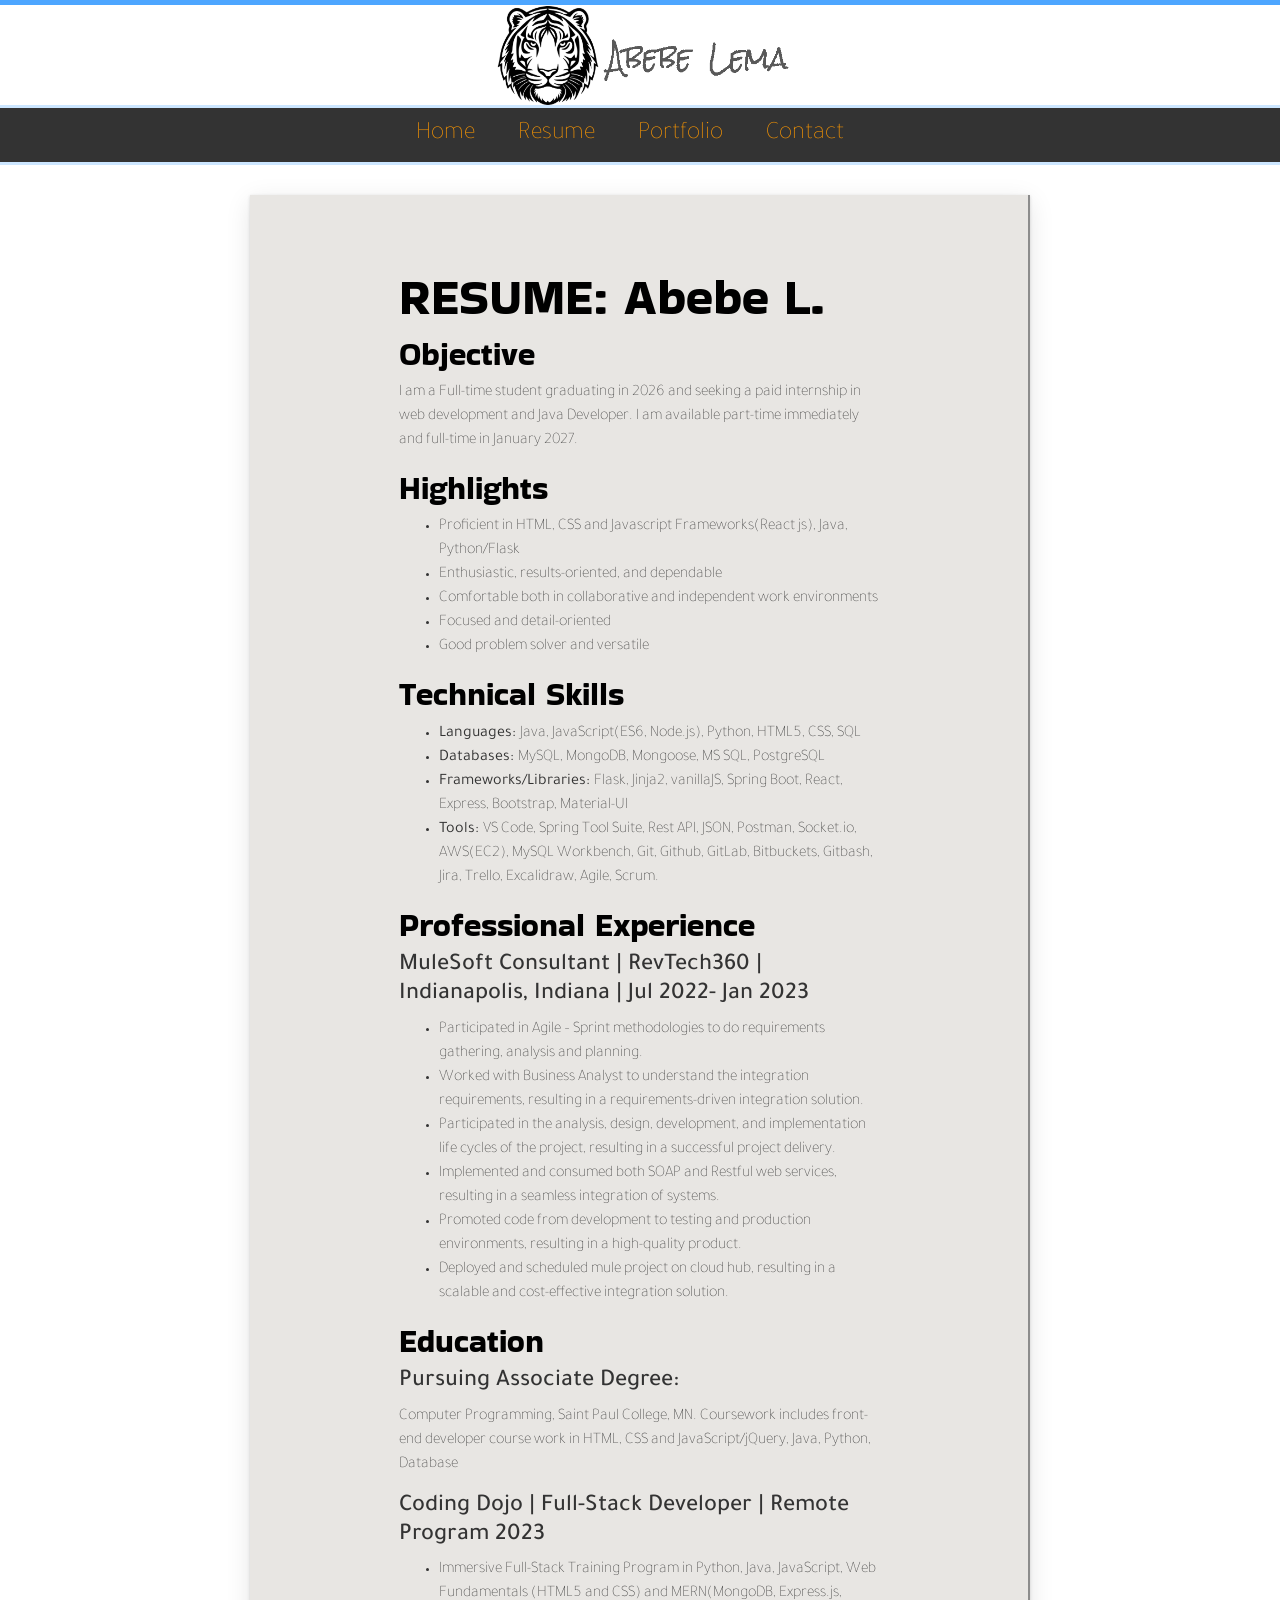
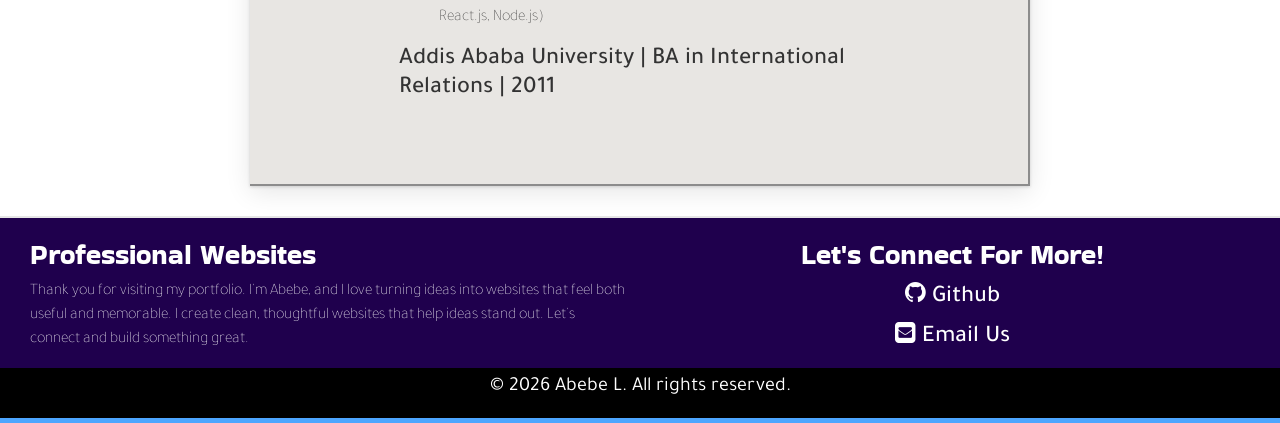
<file: resume.html>
<!DOCTYPE html>
<!-- This is the resume page of Abebe portfolio website -->
<html lang="en">
	<head>
		<meta charset="utf-8">
		<meta name="viewport" content="windth=device-width, initial-scale=1.0, minimum-scale=1">
		<meta name="description" content="Explore Resume page of Abebe Nigusu Portfolio website, a programming student at Saint Paul College and part-time Junior programmer specializing in Java, SQL and web development."> 
		<title>Abebe Portfolio::Resume</title>
		<link rel="stylesheet" href="https://cdnjs.cloudflare.com/ajax/libs/font-awesome/4.7.0/css/font-awesome.min.css">
		<!-- Bootstrap Stylesheet-->
		<link rel="stylesheet" href="https://cdn.jsdelivr.net/npm/bootstrap@4.6.1/dist/css/bootstrap.min.css">
		<link rel="stylesheet" href="style.css">
	</head>
	<body>
		<header>
			 <a href="index.html">             
            <img src="images/logo.png" height="100" width="300" alt="Logo" class="logo">
        </a>
		</header>
		<!-- This is nav bar-->
		<nav>
	  		<ul>
	    		<li><a href="index.html">Home</a></li>
	     		<li><a href="resume.html">Resume</a></li>
	      		<li><a href="portfolio.html">Portfolio</a></li>
	     		<li><a href="contact.html">Contact</a></li>

	  		</ul>
		</nav>

		<!-- This is the beginning of main-->
		<main>
			<div class="resume-wrapper">

				<div class="container-fluid">
					<div class="row">
							<div class="col-sm-12">	
								<h1>RESUME:  Abebe L.</h1>
			
								<h2>Objective</h2>
								<p>
									I am a Full-time student graduating in 2026 and seeking a paid internship in web development and Java Developer. I am available part-time immediately and full-time in January 2027. 
								</p>
							</div>				
					</div>	
					<div class="row">
							<div class="col-sm-12">
								
								<h2>Highlights</h2>
								<ul>
									<li>Proficient in HTML, CSS and Javascript Frameworks(React js), Java, Python/Flask
									</li>
									<li>Enthusiastic, results-oriented, and dependable</li>
									<li>Comfortable both in collaborative and independent work environments</li>
									<li>Focused and detail-oriented</li>
									<li>Good problem solver and versatile</li>		
								</ul>
							</div>				
					</div>
					<div class="row">
							<div class="col-sm-12">
								
								<h2>Technical Skills</h2>
									<ul>
										<li>
										   <b>Languages: </b> Java, JavaScript(ES6, Node.js), Python, HTML5, CSS, SQL   
										</li>
									
										<li>
										   <b>Databases: </b> MySQL, MongoDB, Mongoose, MS SQL, PostgreSQL   
										</li>
										<li>
										   <b>Frameworks/Libraries: </b>  Flask, Jinja2, vanillaJS, Spring Boot, React, Express, Bootstrap, Material-UI    
										</li>
										<li>
											<b>Tools: </b> VS  Code, Spring Tool Suite, Rest API, JSON, Postman, Socket.io, AWS(EC2), MySQL Workbench, Git, Github, GitLab, Bitbuckets, Gitbash, Jira, Trello, Excalidraw, Agile, Scrum. 			   
										</li>
									</ul>
							</div>					
					</div>

					<div class="row">
							<div class="col-sm-12">
								
								<h2>Professional Experience</h2>
								<h4>MuleSoft Consultant | RevTech360 | Indianapolis, Indiana |	Jul 2022- Jan 2023</h4>
								<ul> 
									<li>Participated in Agile – Sprint methodologies to do requirements gathering, analysis and planning.</li> 
									<li>Worked with Business Analyst to understand the integration requirements, resulting in a requirements-driven integration solution.</li> 
									<li>Participated in the analysis, design, development, and implementation life cycles of the project, resulting in a successful project delivery.</li> 
									<li>Implemented and consumed both SOAP and Restful web services, resulting in a seamless integration of systems.</li> 
									<li>Promoted code from development to testing and production environments, resulting in a high-quality product.</li> 
									<li>Deployed and scheduled mule project on cloud hub, resulting in a scalable and cost-effective integration solution.</li> 
								</ul>

							</div>					
					</div>
					<div class="row">
							<div class="col-sm-12">	
								<h2>Education</h2>
								<h4>Pursuing Associate Degree:</h4> 
								<p>
									Computer Programming, Saint Paul College, MN.
								    Coursework includes front-end developer course work in HTML, CSS and JavaScript/jQuery, Java, Python, Database
								</p>
								
								<h4>Coding Dojo | Full-Stack Developer | Remote Program 2023</h4>
									<ul>
										<li>Immersive Full-Stack Training Program in Python, Java, JavaScript, Web Fundamentals (HTML5 and CSS) and MERN(MongoDB, Express.js, React.js, Node.js)
										</li>
									</ul>
								<h4>Addis Ababa University | BA in International Relations |  2011</h4>
							</div>			
					</div>
				</div>
		</div>

		</main>

		<!-- This is the beginning of footer-->
		<footer>
			<div class="container-fluid">
				<div class="row footer-width">
					<div class="col-sm-6 first-col">
						<h3>Professional Websites</h3>
						<p>
							Thank you for visiting my portfolio. I’m Abebe, and I love turning ideas into websites that feel both useful and memorable. I create clean, thoughtful websites that help ideas stand out. Let’s connect and build something great.	
						</p>
						
					</div>
					<div class="col-sm-6 ">
						<div class="footer-icons">	
							<h3>Let's Connect For More!</h3>
							<a href="https://github.com/Abebe-Nigusu" target="_blank">
							  <h4> <i class="fa fa-github" aria-hidden="true"></i>&nbsp;Github </h4>
							</a>
							<a href="mailto:abebe.developer2022@gmail.com" target="_blank">
								<h4><i class="fa fa-envelope-square" aria-hidden="true"></i>&nbsp;Email Us</h4>
							</a>
						</div>
						
					</div>		
				</div>
			</div>
			<div class="copy-right">
			  <small>&copy; 2026 Abebe L. All rights reserved.</small>
			</div>
		</footer>

		<!--jQuery, Popper, and Bootstrap Javascript files-->
		<script src="https://cdn.jsdelivr.net/npm/jquery@3.6.0/dist/jquery.slim.min.js"></script>
		<script src="https://cdn.jsdelivr.net/npm/popper.js@1.16.1/dist/umd/popper.min.js"></script>
		<script src="https://cdn.jsdelivr.net/npm/bootstrap@4.6.1/dist/js/bootstrap.bundle.min.js"></script>

	</body>

</html>
</file>
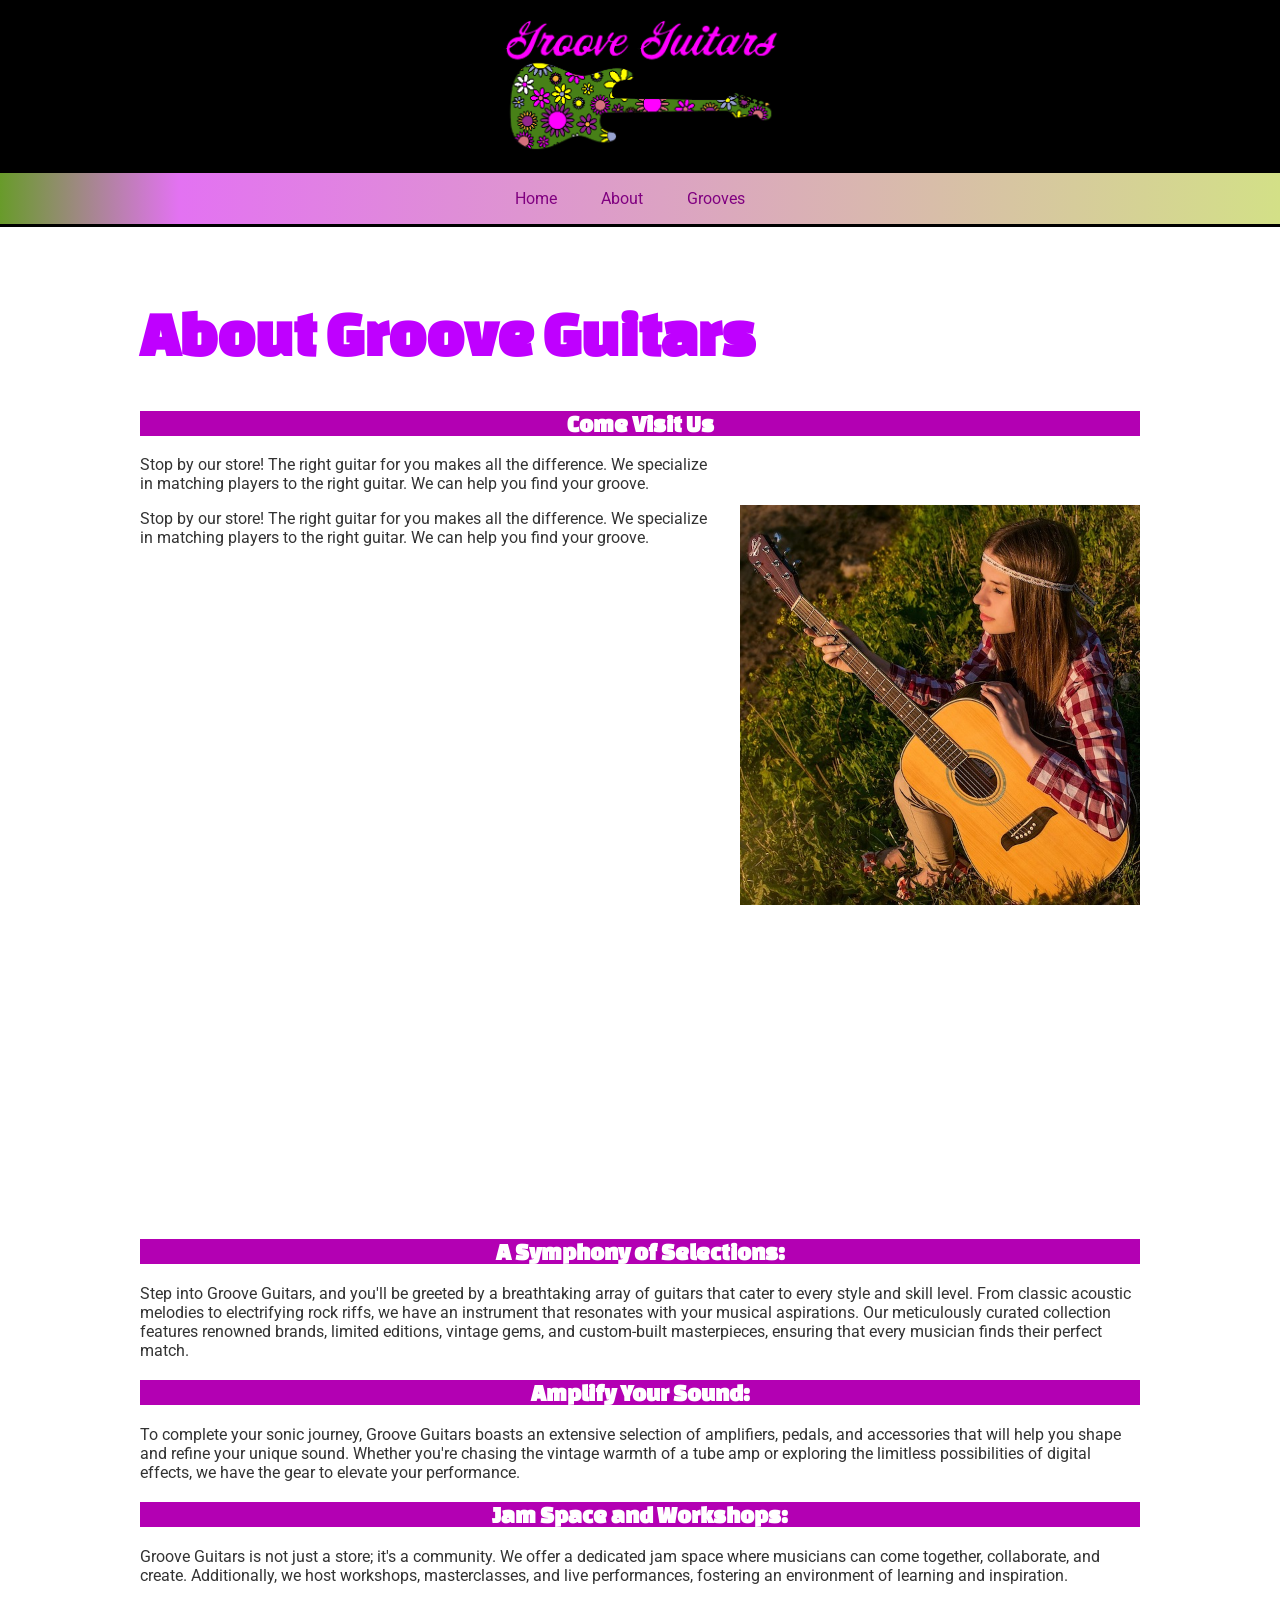
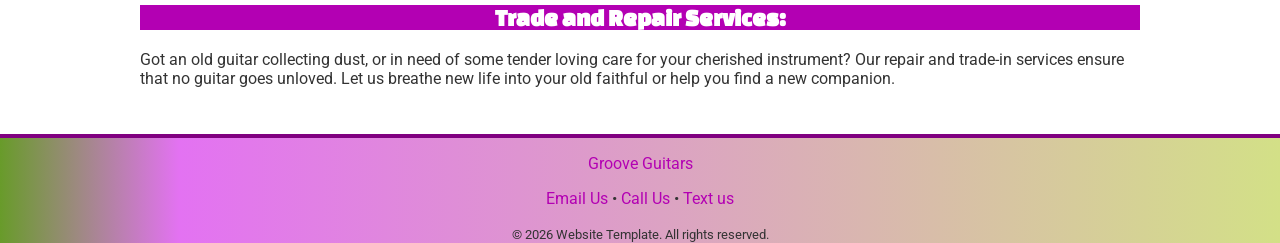
<file: groove-guitars/about.html>
<!DOCTYPE html>
<!-- This is a html file for template website -->
<html lang="en">
<head>
	<meta charset="utf-8">
	<meta name="viewport" content="windth=device-width, initial-scale=1, minimum-scale=1">
	<meta name="description" content="Groove Guitars carries the grooviest guitars on the planet! Stop by our store to find your groove.">
	<title>Groove Guitars :: About</title>
	<link rel="stylesheet" href="style.css">
</head>
<body>
	<header>
		<img src="images/groove-guitars-logo.png" height="269px" width="570px" class="logo" alt="Groove Guitars Logo">
	</header>
	<!-- This is nav bar-->
	<nav>
  		<ul>
    		<li><a href="index.html">Home</a></li>
      		<li><a href="about.html">About</a></li>
      		<li><a href="grooves.html">Grooves</a></li>
  		</ul>
	</nav>

	<!-- This is the beginning of main-->
	<main>
		<h1 class="about-header">About Groove Guitars</h1>
		<h2 class="about-text">Come Visit Us</h2>
		<img src="images/groovy-player.jpg" height="400px" width="400px" alt="A person playing guitar" class="float-right">
		<p>
			Stop by our store! The right guitar for you makes all the difference. We specialize in matching players to the right guitar. We can help you find your groove.
		</p>
		<p>
			Stop by our store! The right guitar for you makes all the difference. We specialize in matching players to the right guitar. We can help you find your groove.
		</p>

		<iframe src="https://www.google.com/maps/embed?pb=!1m18!1m12!1m3!1d2823.7441041563343!2d-93.11253822464293!3d44.94886976767607!2m3!1f0!2f0!3f0!3m2!1i1024!2i768!4f13.1!3m3!1m2!1s0x87f62aa4b9cbd887%3A0xee7598b8b07f1abc!2sSaint%20Paul%20College!5e0!3m2!1sen!2sus!4v1774215199350!5m2!1sen!2sus" width="100%" height="300" style="border:0;" allowfullscreen="" loading="lazy" referrerpolicy="no-referrer-when-downgrade">
		</iframe>
		
		<h2 class="about-text">A Symphony of Selections:</h2>

		<p>
			Step into Groove Guitars, and you'll be greeted by a breathtaking array of guitars that cater to every style and skill level. From classic acoustic melodies to electrifying rock riffs, we have an instrument that resonates with your musical aspirations. Our meticulously curated collection features renowned brands, limited editions, vintage gems, and custom-built masterpieces, ensuring that every musician finds their perfect match.
		</p>
		<h2 class="about-text">Amplify Your Sound:</h2>
		<p>
			To complete your sonic journey, Groove Guitars boasts an extensive selection of amplifiers, pedals, and accessories that will help you shape and refine your unique sound. Whether you're chasing the vintage warmth of a tube amp or exploring the limitless possibilities of digital effects, we have the gear to elevate your performance.
		</p>
		<h2  class="about-text">Jam Space and Workshops:</h2>
		<p>
			Groove Guitars is not just a store; it's a community. We offer a dedicated jam space where musicians can come together, collaborate, and create. Additionally, we host workshops, masterclasses, and live performances, fostering an environment of learning and inspiration.
		</p>
		<h2  class="about-text">Trade and Repair Services:</h2>
		<p>
			Got an old guitar collecting dust, or in need of some tender loving care for your cherished instrument? Our repair and trade-in services ensure that no guitar goes unloved. Let us breathe new life into your old faithful or help you find a new companion.
		</p>
	</main>
	<!-- This is end of main-->
	<footer>
		<p><a href="https://www.saintpaul.edu/" target="_blank">Groove Guitars</a></p>
		<p>
			<a href="mailto:myname@mywebsite.com" target="_blank">Email Us</a> &bull;
			<a href="tel:8008685410">Call Us</a> &bull;
			<a href="sms:8008685410">Text us</a>
		</p>

		<small>&copy; 2026 Website Template. All rights reserved. </small>
	</footer>

</body>

</html>
</file>
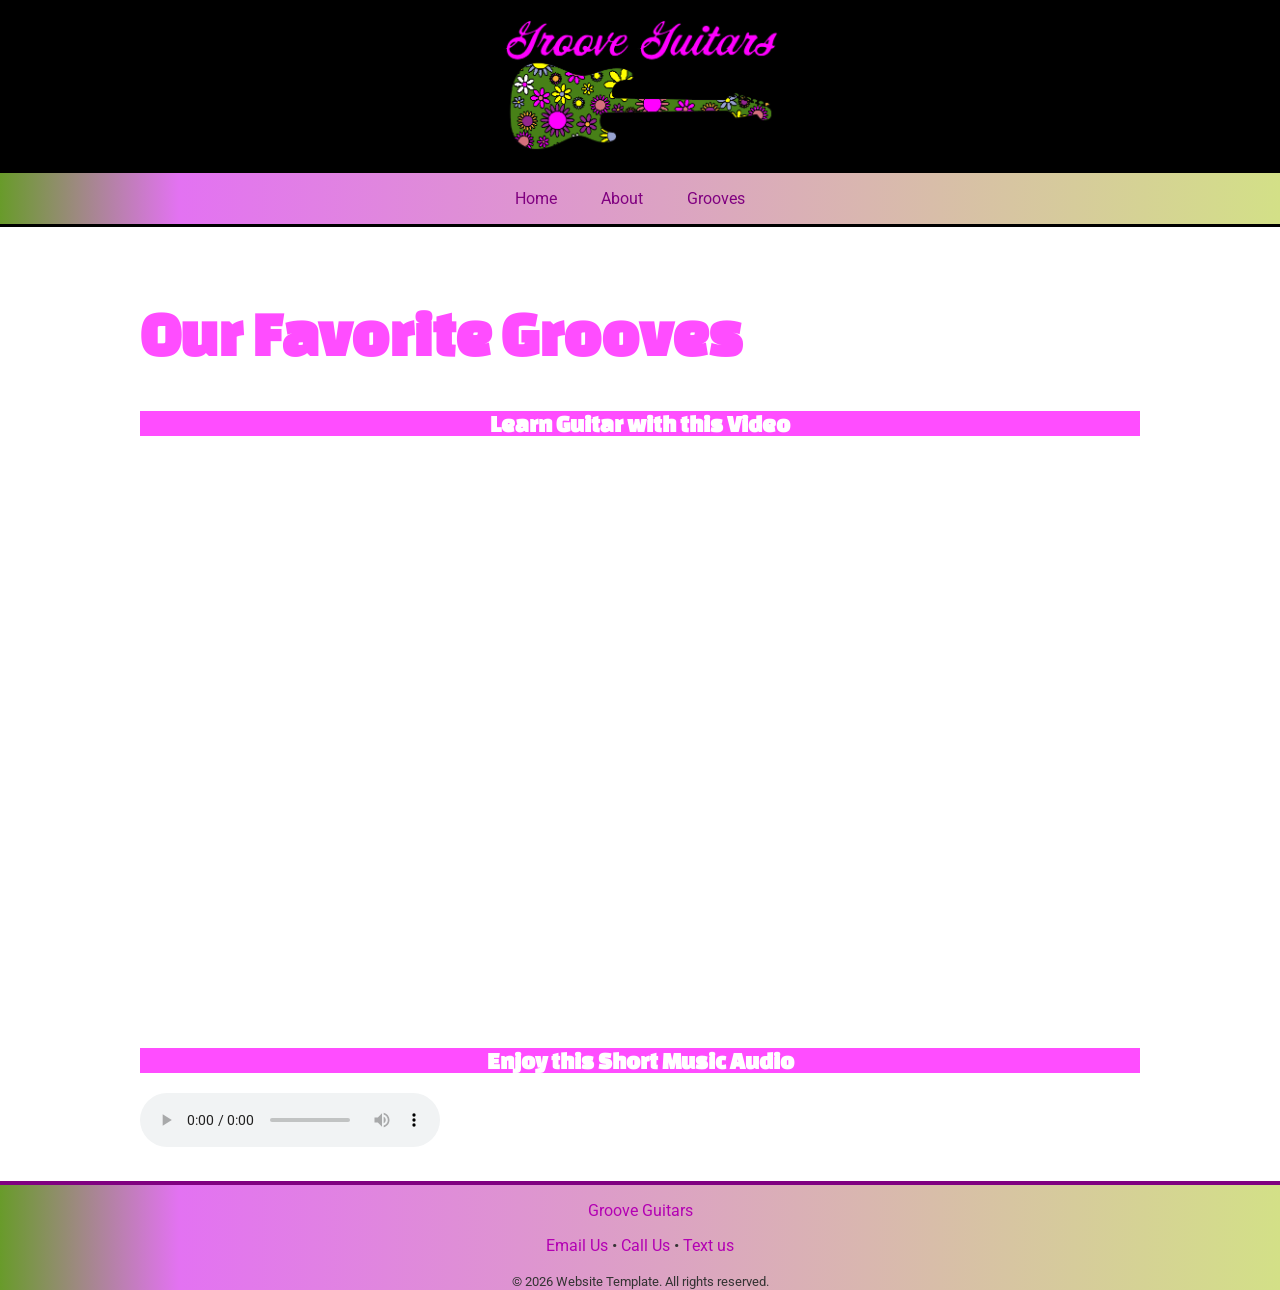
<file: groove-guitars/grooves.html>
<!DOCTYPE html>
<!-- This is a html file for template website -->
<html lang="en">
<head>
	<meta charset="utf-8">
	<meta name="viewport" content="windth=device-width, initial-scale=1, minimum-scale=1">
	<meta name="description" content="Groove Guitars carries the grooviest guitars on the planet! Stop by our store to find your groove.">
	<title>Groove Guitars :: Grooves</title>
	<link rel="stylesheet" href="style.css">
</head>
<body>
	<header>
		<img src="images/groove-guitars-logo.png" height="269px" width="570px" class="logo" alt="Groove Guitars Logo">
	</header>
	<!-- This is nav bar-->
	<nav>
  		<ul>
    		<li><a href="index.html">Home</a></li>
      		<li><a href="about.html">About</a></li>
      		<li><a href="grooves.html">Grooves</a></li>
  		</ul>
	</nav>

	<!-- This is the beginning of main-->
	<main>
		<h1 class="grooves-header">Our Favorite Grooves</h1>
		<h2 class="grooves-text">Learn Guitar with this Video</h2>
		<div class="grooves-video" style="position:relative;padding-bottom:56.25%;height:0;overflow:hidden;"><iframe src="https://geo.dailymotion.com/player.html?video=x3594bq"style="width:100%; height:100%; position:absolute; left:0px; top:0px; overflow:hidden; border:none;"allowfullscreentitle="Dailymotion Video Player"allow="web-share"></iframe>
		</div>

		<h2 class="grooves-text">Enjoy this Short Music Audio</h2>
		<audio controls="controls">
		    <source src="https://audio-samples.github.io/samples/mp3/music_primed/sample-3.mp3" type="audio/mpeg">
		    <!-- <source src="podcast.ogg" type="audio/ogg"> -->
		    <a href="https://audio-samples.github.io/samples/mp3/music_primed/sample-3.mp3">Download the Audio</a> (MP3)
		</audio>

	</main>
	<!-- This is end of main-->
	<footer>
		<p><a href="https://www.saintpaul.edu/" target="_blank">Groove Guitars</a></p>
		<p>
			<a href="mailto:myname@mywebsite.com" target="_blank">Email Us</a> &bull;
			<a href="tel:8008685410">Call Us</a> &bull;
			<a href="sms:8008685410">Text us</a>
		</p>

		<small>&copy; 2026 Website Template. All rights reserved. </small>
	</footer>

</body>

</html>
</file>
<file: style.css>
@import url('https://fonts.googleapis.com/css2?family=Roboto:ital,wght@0,100..900;1,100..900&display=swap');
@import url('https://fonts.googleapis.com/css2?family=Changa+One:ital@0;1&display=swap');

@import url('https://fonts.googleapis.com/css2?family=Bakbak+One&family=Tajawal:wght@200;300;400;500;700;800;900&display=swap');

/* This is a CSS file for Abebe's portfolio website */

body{
	 font-family: "Roboto", sans-serif;
	 color: #333333;
	 margin: 0;
   border-top: 5px solid #4da6ff;
   border-bottom: 5px solid #4da6ff;;
}

h1, h2, h3{
	font-family: "Changa One", sans-serif;
	color: #1155cc;
}

header{
	text-align: center;
  height: 100px;
  background-color: #ffffff;
}

a:link{
  color: #1155cc;
}
a:visited{
  color: #b300b3;
}
a:hover{
  color: blue;
}
a:active{
  color: black;
}


nav{
  text-align: center;
  background-color: #333333;
  border-bottom: 3px solid #cce6ff ;
  border-top: 3px solid #cce6ff;
}
nav ul {
  list-style-type: none;
  padding: 0%;
  margin: 8px 0;
}
nav li{
  display: inline;
  padding: 10px;
}
nav a {
  text-decoration: none;
  padding-right: 20px;
  font-size: 25px;
}

nav a:link{
  color:#ff9900;
}
nav a:visited{
  color:#ffffff;
}
nav a:hover{
  color:#1aff1a;
}
nav a:active{
  color:red;
}


.home-hero{
  background-image: url("images/computer-binary.jpg");
  background-size: cover;
  background-color: #330000;
  background-repeat: no-repeat;
  height: 250px;
  padding: 20px;
  /*width: 100%;*/
}

.home-hero img {
  margin: 0 auto;
  display: block;
  max-width: 300;
  border-radius: 50%;
}

.home-hero h1{
  text-align: center;
  margin: 0;
  padding:  20px 0;
  color: white;
  text-shadow: 2px 2px 2px black;
  font-size: 50px;
}

.about-image{

  border-radius: 10px;
  box-shadow: 5px 5px #bfbfbf;
  width: 100%;
  max-height: 400px;
  object-fit: cover;
 /* margin-top: 5px;
  margin-right: 5px;*/
}

.about-me{
  padding: 15px 0;
  background-color: #f8f9fa;
}

.third-row{
   background-color: #f8f9fa;
   /*padding-top: 15px;*/
}

.logo{
  margin: 0 auto;
  display: block;
  max-width: 300;
}

main{
	max-width: 800px;
	margin: 20px auto;
	padding: 10px;
}
.portfolio-heading{
  color: black;
}

main .fa{
  font-size: 2em;
  color: #1155cc;
}

.nav-icons{
  margin-top: 60px;
  margin-bottom: 30px;
  width: 550px;
 
}

.resume-wrapper{
  background-color: #e8e6e3;
  max-width: 800px;         
  width: 100%;
  margin: 0 auto;
  padding: 0.75in;      
  box-shadow:
    0 1px 3px rgba(0,0,0,0.15),
    0 6px 24px rgba(0,0,0,0.10);
  box-sizing: border-box;
  border-bottom: 2px solid #8c8c8c;
  border-right: 2px solid #8c8c8c;
}

/* Override Bootstrap's container-fluid */
.resume-wrapper .container-fluid {   
  padding: 0;
  max-width: 480px;
}

.resume-wrapper h1, h2, h3{
  color: black;
}

.resume-wrapper h1{
  font-size: 50px;
}

.resume-wrapper .row {
  margin: 0;
}

.resume-wrapper .col-sm-12 {
  padding: 0;
}


.contact-wrapper {
  /*background: linear-gradient(to bottom, rgba(255,255,255,0.15) 0%, rgba(0,0,0,0.15) 100%), radial-gradient(at top center, rgba(255,255,255,0.40) 0%, rgba(0,0,0,0.40) 120%) #989898;
   background-blend-mode: multiply,multiply;
   min-height: 100vh;*/
   /*background-color: #e8e6e3;*/

  background-color: #b3b3b3;
  color: black;
  max-width: 800px;         
  width: 100%;
  margin: 0 auto;
  padding: 0.75in;      
  box-shadow:
    0 1px 3px rgba(0,0,0,0.15),
    0 6px 24px rgba(0,0,0,0.10);
  box-sizing: border-box;
  border-bottom: 2px solid #8c8c8c;
  border-right: 2px solid #8c8c8c;
  border-top: 2px solid #8c8c8c;
    }

.title {
  font-size: 2.25rem;
  border-bottom: 2px solid #6b7280;
  padding-bottom: 4px;
  text-align: center;
  color: black;

}

.form-control {
  background: antiquewhite;
  border: 2px solid #d9d9d9;
  color: #000000;
  border-radius: 6px;
}

/*.form-control::placeholder {
  color: #ccc;
}*/

.form-control:focus {
  background: transparent;
  color: #000000;
  border-color: #fff;
  box-shadow: none;
}

.btn-form {
  background-image: linear-gradient(to right, #7474BF 0%, #348AC7 51%, #7474BF 100%);
}

.btn-form {
  margin: 10px;
  padding: 15px 45px;
  text-align: center;
  text-transform: uppercase;
  transition: 0.5s;
  background-size: 200% auto;
  color: white;
  box-shadow: 0 0 20px #eee;
  border-radius: 10px;
  display: block;
  outline: none;
  border: none;
}

.btn-form:hover {
  background-position: right center;
  color: #fff;
  text-decoration: none;
}

form label{
  color: black;
}
 form h5{
  color: black;
 }

footer{
  text-align: center;
  border-top: #e6e6e6 2px solid;
  background-color: #1f004d;
  color: white;
  padding-top: 20px;
}
.copy-right{
  background-color: #000000;
  height: 50px;
  font-size: 25px;
}

.project-gallery img{
    /*width: 800px;
    height: 600px;*/
    width: 100%;
    height: auto;
    margin: 20px 10px 10px 0;
    background-size: cover;
    box-shadow: 10px 10px 5px 0px rgba(0,0,0,0.75);
  -webkit-box-shadow: 10px 10px 5px 0px rgba(0,0,0,0.75);
  -moz-box-shadow: 10px 10px 5px 0px rgba(0,0,0,0.75);

}

.message{
  background-color: #e6e6e6;
  margin: 30px 150px 30px 0px;
  color: black;
  text-align: left;
  box-shadow: 10px 10px 5px 0px rgba(0,0,0,0.75);
  -webkit-box-shadow: 10px 10px 5px 0px rgba(0,0,0,0.75);
  -moz-box-shadow: 10px 10px 5px 0px rgba(0,0,0,0.75);
}

footer .first-col{
  text-align: left;
}

footer h3{
  color: white;
}

.footer-icons a{
  color: white;

}

.footer-width{
  max-width: 1000;
  margin: 0 auto;
}

.btn{
    padding: 10px 20px;
    font-size: 20px;
    font-weight: 700;
    text-decoration: none;
    border-radius: 30px;
    border: #d1d1e0 2px solid;
    border-radius: 10%;
    cursor: pointer;
    background-color: #6666ff;
    }

/*CSS without a media query--applies to all sizes unless overridden*/

h1{
  font-size: 4em;
}


body{

  font-family: "Tajawal", sans-serif; 
  font-weight: 200; 
}
h1, h2, h3{  
   font-family: "Bakbak One", sans-serif;
   font-weight: 400;
}



/* Css Adjustments for tablets */

@media only screen and (max-width: 1024px){
    h1{
    font-size: 2em;
    }

}

/* Css Adjustments for smartphones */
@media only screen and (max-width: 768px){
    h1{
    font-size: 1.5em;
  }
 
}
</file>
<file: animals/style.css>
@import url('https://fonts.googleapis.com/css2?family=Roboto:ital,wght@0,100..900;1,100..900&display=swap');
@import url('https://fonts.googleapis.com/css2?family=Changa+One:ital@0;1&display=swap');

/* This is a CSS file for template website */

body{
	 font-family: "Roboto", sans-serif;
	 color: #333333;
	 margin: 0;
}

h1, h2{
	font-family: "Changa One", sans-serif;
	/*color: #a64dff;*/
}

header{
	text-align: center;
  background-color: black;
  margin-bottom: 0px;
  color: white;
}

a:link{
  color: #b300b3;
}
a:visited{
  color: #b300b3;
}
a:hover{
  color: blue;
}
a:active{
  color: black;
}


nav{
  text-align: center;
  background-color: #cc99ff;
  border-bottom: 3px solid black ;
  border-top: 3px solid black;
  margin-top: 0px;
}
nav ul {
  list-style-type: none;
  padding: 0%;
  marging: 8px 0;

}
nav li{
  display: inline;
  padding: 10px;
}
nav a {
  text-decoration: none;
  padding-right: 20px;
}

nav a:link{
  color:purple;
}
nav a:visited{
  color:purple;
}
nav a:hover{
  color:orange;
}
nav a:active{
  color:red;
}

main{
	max-width: 1200px;
	margin: 0 auto;
	padding: 10px;
  background-color: #9494b8;
}
/*main .col-sm-10{
  text-align: center;
}*/
.icon-essay{
  background-color: lightblue;
  margin: 30px 150px 30px 150px;
  color: purple;
  text-align: left;
  box-shadow: 10px 10px 5px 0px rgba(0,0,0,0.75);
  -webkit-box-shadow: 10px 10px 5px 0px rgba(0,0,0,0.75);
  -moz-box-shadow: 10px 10px 5px 0px rgba(0,0,0,0.75);
}

main .fa-camera-retro{
  font-size: 50px;
  color: purple;
  width: 50px;
  height: 50px;
}

/*.col-sm-6 p{
  text-align: center;
}*/
footer{
	text-align: center;
  border-top: purple 4px solid;
  background-color: rebeccapurple;
  color: white;
}
.copy-right{
  background-color: black;
  height: 35px;
}

footer .first-col{
  text-align: left;
}

/*CSS without a media query--applies to all sizes unless overridden*/

h1{
  font-size: 4em;
}


.hero-image{
  border: rebeccapurple 3px double;
  border-radius: 30px;
  margin:0 auto ;
  box-shadow: 10px 10px 5px 0px rgba(0,0,0,0.75);
-webkit-box-shadow: 10px 10px 5px 0px rgba(0,0,0,0.75);
-moz-box-shadow: 10px 10px 5px 0px rgba(0,0,0,0.75);
}

.gallery .preview{
    width: 100%;
    height: auto;
}

.gallery .gallery-thumbnails img {
    width: 100px;
    height: 75px;
    margin: 25px 10px 10px 0;
    box-shadow: 10px 10px 5px 0px rgba(0,0,0,0.75);
  -webkit-box-shadow: 10px 10px 5px 0px rgba(0,0,0,0.75);
  -moz-box-shadow: 10px 10px 5px 0px rgba(0,0,0,0.75);
}

.gallery .gallery-thumbnails img:hover {
    opacity: 0.8;
    cursor: pointer;

}

.gallery .preview img#preview {
    padding: 1px;
    max-width: 100%;
    height: auto;
     box-shadow: 10px 10px 5px 0px rgba(0,0,0,0.75);
  -webkit-box-shadow: 10px 10px 5px 0px rgba(0,0,0,0.75);
  -moz-box-shadow: 10px 10px 5px 0px rgba(0,0,0,0.75);
    margin: 0 auto !important;
    display: block !important;
}

/* Css Adjustments for tablets */

@media only screen and (max-width: 1024px){
    h1{
    font-size: 2em;
    }

}

/* Css Adjustments for smartphones */
@media only screen and (max-width: 768px){
    h1{
    font-size: 1.5em;
  }
 
}
</file>
<file: groove-guitars/style.css>
@import url('https://fonts.googleapis.com/css2?family=Roboto:ital,wght@0,100..900;1,100..900&display=swap');
@import url('https://fonts.googleapis.com/css2?family=Changa+One:ital@0;1&display=swap');

/* This is a CSS file for template website */

body{
	 font-family: "Roboto", sans-serif;
	 color: #333333;
	 margin: 0;
}

h1, h2{
	font-family: "Changa One", sans-serif;
	color: #1155cc;
}

header{
	text-align: center;
  background-color: black;
}

.home-heading{
  background-color: purple;
  color: white;
  padding: 10px;
  border-bottom: 5px solid #000000;
  text-align: center;
}

a:link{
  color: #b300b3;
}
a:visited{
  color: #b300b3;
}
a:hover{
  color: blue;
}
a:active{
  color: black;
}

nav{
  text-align: center;
  /*background-color: fuchsia;*/
  border-bottom: 3px solid black ;
  border-top: 3px solid black;
  background: #689b2a;
  background: linear-gradient(90deg, rgba(104, 155, 42, 1) 0%, rgba(227, 114, 242, 1) 14%, rgba(211, 224, 135, 1) 100%);
}
nav ul {
  list-style-type: none;
  padding: 0%;
  marging: 8px 0;

}
nav li{
  display: inline;
  padding: 10px;
}
nav a {
  text-decoration: none;
  padding-right: 20px;
}

nav a:link{
  color:purple;
}
nav a:visited{
  color:purple;
}
nav a:hover{
  color:orange;
}
nav a:active{
  color:red;
}

main{
	max-width: 1000px;
	margin: 20px auto;
	padding: 10px;
}

footer{
	text-align: center;
  border-top: purple 4px solid;
  background-color: #ff99ff;
  background: #689b2a;
  background: linear-gradient(90deg, rgba(104, 155, 42, 1) 0%, rgba(227, 114, 242, 1) 14%, rgba(211, 224, 135, 1) 100%);
}
footer p a {
  text-decoration: none;
}


.logo{
  max-width: 275px;
  height: auto;
  display: block;
  margin: 0 auto;
  padding: 20px;
}

.home-hero{
  background-image: url("images/guitars.jpg");
  background-size: cover;
  background-color: #330000;
  background-repeat: no-repeat;
  height: 150px;
}

.home-hero h1{
  text-align: center;
  margin: 0;
  padding: 10px;
  color: #800080;
  text-shadow: 1px 1px 1px black;
}

/* CSS for Table starts her */
 td{
  border: 1px solid #dddddd;
  padding: 10px;
}
table{
  border-collapse: collapse;
  padding: 10px;
  margin: 0 auto;
}
th{
  background-color: purple;
  color: white;
  padding: 10px;
  border-bottom: 5px solid #000000;
} 
tr:nth-child(even){
  background-color: #eeeeee;
}

/* CSS for Form starts her */
input[type=submit]{
  width: 200px;
  display: block;
  background-color: #cc0066;
  color: white;
  border-radius: 25%;
  height: 40px;
  font-weight: bold;
}
input[type=text],
input[type=email],
input[type=tel]{
  background-color: #eeeeee;
  height: 20px;
  border-radius: 5px;
}
label{
  float: left;
  width: 8em;
  padding-right: 1em;
}

input{
  display: block;
  margin-bottom: 1em;
}

input, textarea{
  margin-bottom: 1em;
  display: block;
}
textarea{
  background-color: #eeeeee;
  display: block;
  width: 100%;         
  height: 120px;
}

form{
  width: 500px;
  margin: 50px auto;
  border: 5px solid black;
  padding: 20px;
  background-color: #eeeeee;
}

.grooves-header{
  color: #ff4dff;
}

.grooves-text{
  background-color: #ff4dff;
  color:  white;
  text-align: center;
}

.grooves-video{
  margin-bottom: 30px;
}

.about-header{
  color: #bf00ff;
}

.about-text{
  background-color: #b300b3;
  color:  white;
  text-align: center;
}

.float-right{
  float: right;
  max-width: 50%;
  height: auto;
  /*box-shadow: 5px 5px #bfbfbf;
  border: 3px solid #1a000d;
  border-radius: 10px;;
  margin-bottom: 20px;*/
  margin: 50px 0 10px 20px;
}

/*CSS without a media query--applies to all sizes unless overridden*/

h1{
  font-size: 4em;
}
/* Css Adjustments for tablets */

@media only screen and (max-width: 1024px){
    h1{
    font-size: 2em;
    }

}

/* Css Adjustments for smartphones */
@media only screen and (max-width: 768px){
    h1{
    font-size: 1.5em;
  }
 
}
</file>
<file: puppies/style.css>
@import url('https://fonts.googleapis.com/css2?family=Roboto:ital,wght@0,100..900;1,100..900&display=swap');
@import url('https://fonts.googleapis.com/css2?family=Changa+One:ital@0;1&display=swap');

/* This is a CSS file for template website */

body{
	 font-family: "Roboto", sans-serif;
	 color: #333333;
	 margin: 0;
}

h1, h2{
	font-family: "Changa One", sans-serif;
}

header{
	text-align: center;
}

a:link{
  color: #b300b3;
}
a:visited{
  color: #b300b3;
}
a:hover{
  color: blue;
}
a:active{
  color: black;
}


nav{
  text-align: center;
  background-color: #79d2a6;
  border-bottom: 3px solid black ;
  border-top: 3px solid black;
}
nav ul {
  list-style-type: none;
  padding: 0%;
  marging: 8px 0;

}
nav li{
  display: inline;
  padding: 10px;
}
nav a {
  text-decoration: none;
  padding-right: 20px;
}

nav a:link{
  color:purple;
}
nav a:visited{
  color:purple;
}
nav a:hover{
  color:orange;
}
nav a:active{
  color:red;
}

main{
	max-width: 1200px;
	margin: 20px auto;
	padding: 10px;
  background-color: #e6ffe6;
}

footer{
	text-align: center;
  border-top: purple 4px solid;
  background-color: #79d2a6;
}

footer .fa{
  font-size: 2em;
  color: #d24dff;
}

.home-hero{
  background-image: url(images/header.jpg);
  height: 475px;
  background-size: cover;
  background-position: center;
  color: #042837;
  padding: 10px 10px 10px 30px;
}

main .col-sm-4 h3{
  color:   #ff9900; 
}

blockquote{
  background-color:   #f2f2f2;
  border-left: 10px solid gray ;
  padding:  30px;

}

img{
  display:  block;
  margin:   0 auto ;
}

/*CSS without a media query--applies to all sizes unless overridden*/

h1{
  background-color:   lightgray;
  font-size: 4em;
  color:  #ff9900;
  margin:   0 auto ;
}

/* Css Adjustments for tablets */

@media only screen and (max-width: 1024px){
    h1{
    font-size: 2em;
    }

}

/* Css Adjustments for smartphones */
@media only screen and (max-width: 768px){
    h1{
    font-size: 1.5em;
  }
 
}
</file>
